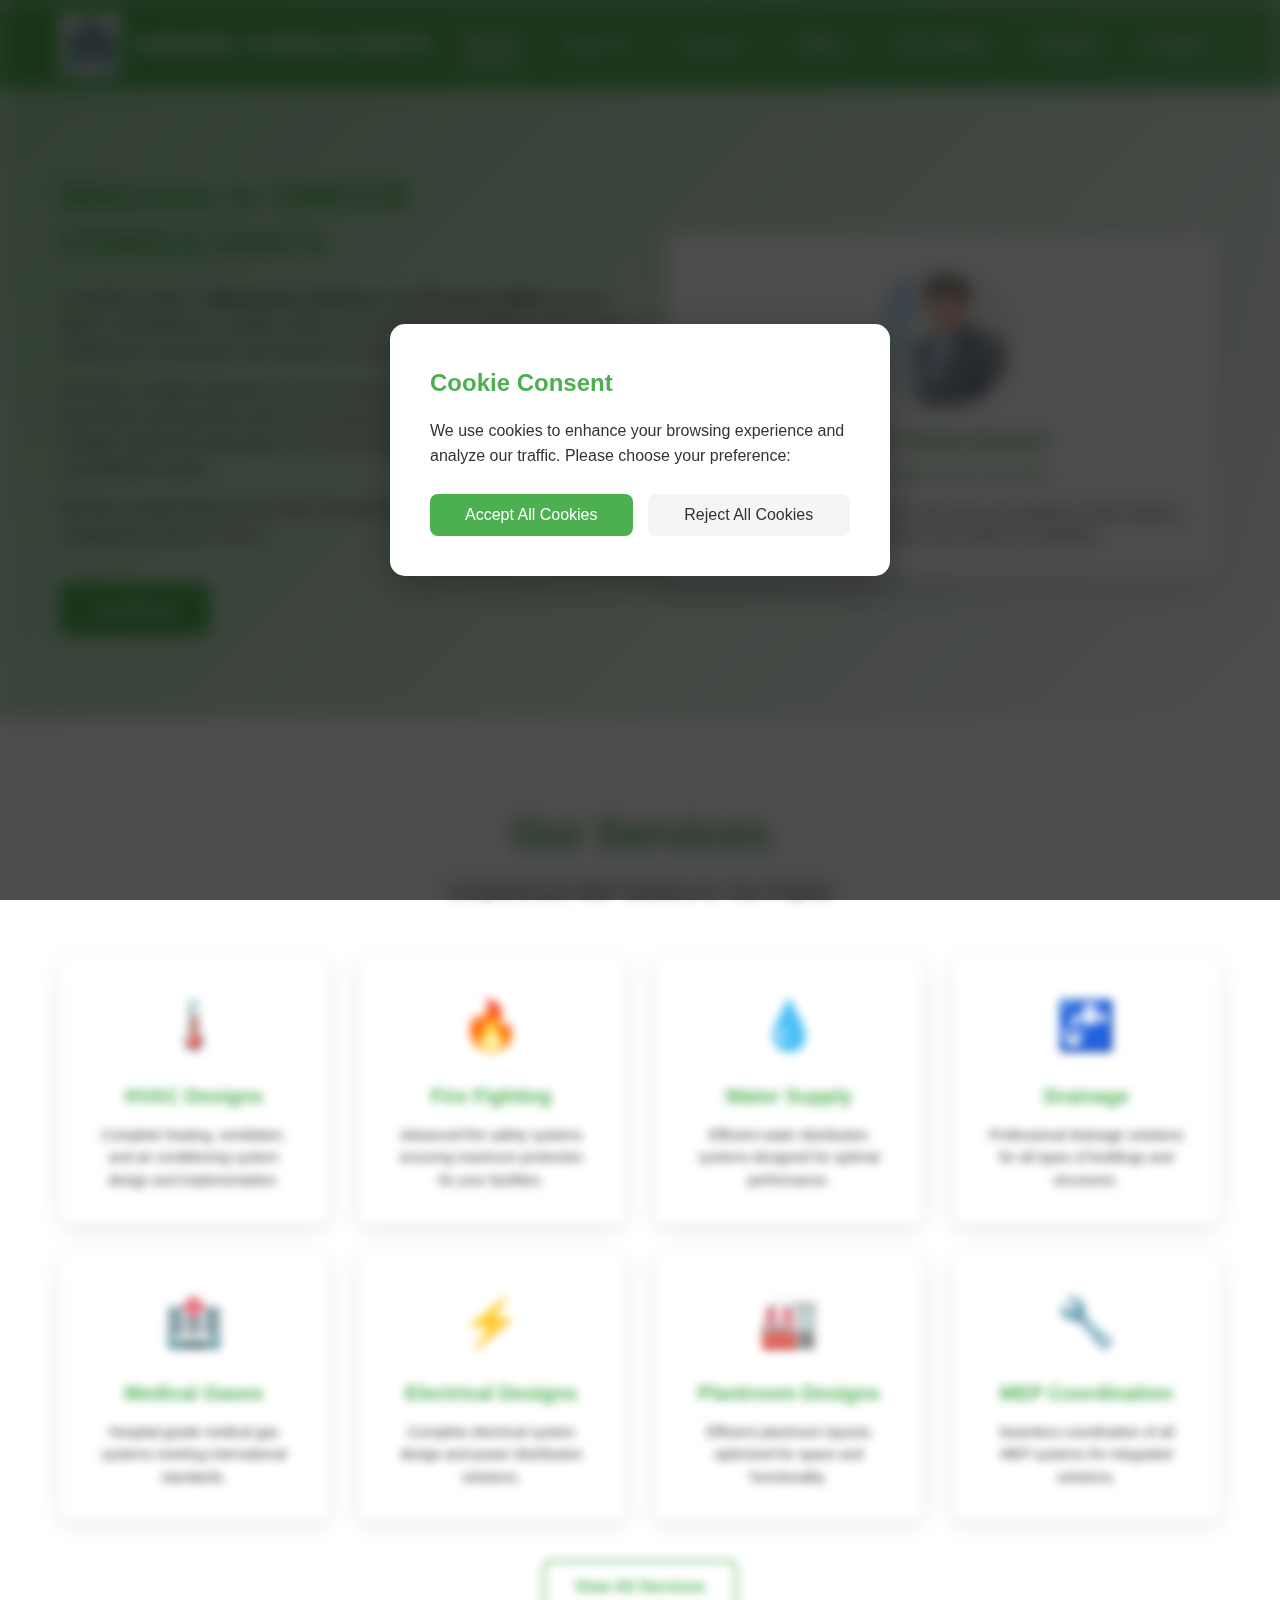
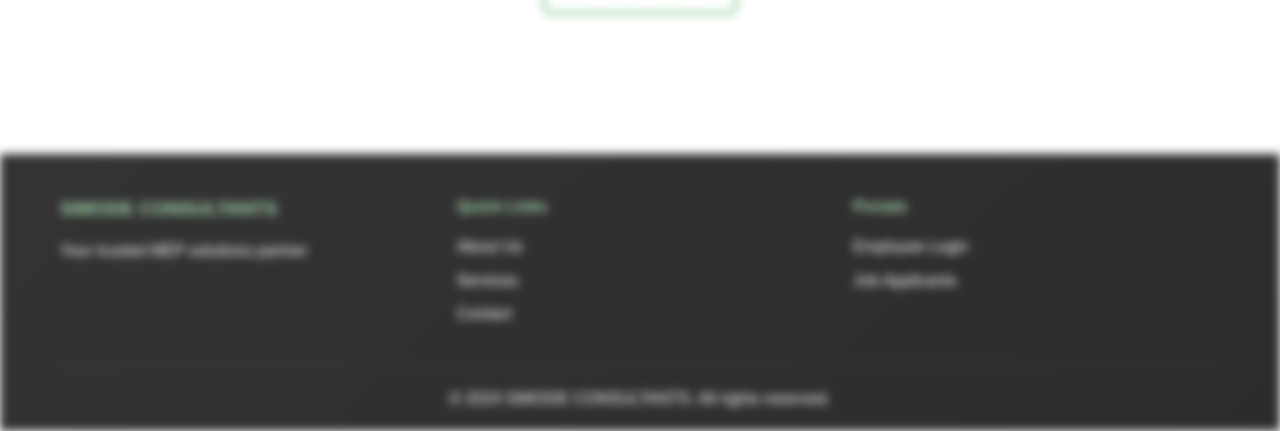
<file: index.html>
<!DOCTYPE html>
<html lang="en">
  <head>
    <meta charset="UTF-8" />
    <meta name="viewport" content="width=device-width, initial-scale=1.0" />
    <title>SIMODE CONSULTANTS - MEP Services</title>
    <link rel="stylesheet" href="css/common.css" />
    <link rel="stylesheet" href="css/home.css" />
  </head>
  <body>
    <div id="cookieConsent" class="cookie-overlay active">
      <div class="cookie-box">
        <h2>Cookie Consent</h2>
        <p>
          We use cookies to enhance your browsing experience and analyze our
          traffic. Please choose your preference:
        </p>
        <div class="cookie-buttons">
          <button onclick="acceptCookies()" class="btn-accept">
            Accept All Cookies
          </button>
          <button onclick="rejectCookies()" class="btn-reject">
            Reject All Cookies
          </button>
        </div>
      </div>
    </div>

    <header class="main-header">
      <div class="container">
        <div class="logo-section">
          <img
            src="About Images/2.jpg"
            alt="SIMODE Logo"
            style="width: 60px; height: 60px; object-fit: contain"
          />

          <h1 class="company-name">SIMODE CONSULTANTS</h1>
        </div>
        <nav class="main-nav">
          <ul>
            <li><a href="index.html" class="active">Home</a></li>
            <li><a href="about.html">About Us</a></li>
            <li><a href="services.html">Services</a></li>
            <li><a href="gallery.html">Gallery</a></li>
            <li><a href="quote.html">Get a Quote</a></li>
            <li><a href="location.html">Location</a></li>
            <li><a href="contact.html">Contact</a></li>
          </ul>
        </nav>
        <div class="mobile-menu-toggle">
          <span></span>
          <span></span>
          <span></span>
        </div>
      </div>
    </header>

    <section class="hero-section">
      <div class="container">
        <div class="hero-content">
          <div class="hero-left">
            <h2 class="fade-in">Welcome to SIMODE CONSULTANTS</h2>
            <p class="fade-in-delay">
              A trusted provider of
              <strong>Mechanical, Electrical, and Plumbing (MEP)</strong>
              services. With a commitment to quality, safety, and innovation, we
              deliver end-to-end solutions for construction and infrastructure
              projects of all sizes.
            </p>
            <p class="fade-in-delay-2">
              Our team of skilled engineers and technicians ensures efficient
              system design from HVAC and electrical works to plumbing, fire
              safety, and ELV systems. We combine advanced technology with
              industry standards to provide reliable and cost-effective results.
            </p>
            <p class="fade-in-delay-3">
              We aim to build lasting partnerships through transparency, timely
              delivery, and exceptional customer service.
            </p>
            <a href="contact.html" class="btn-primary fade-in-delay-4"
              >Get Started</a
            >
          </div>
          <div class="hero-right">
            <div class="ceo-card">
              <img
                src="About Images/11.jpg"
                alt="Malik Tariq Ameen"
                style="
                  width: 150px;
                  height: 150px;
                  border-radius: 50%;
                  object-fit: cover;
                  border: 5px solid white;
                  box-shadow: 0 5px 20x rgba(76, 175, 80, 0.3);
                "
              />
              <h3>Malik Tariq Ameen</h3>
              <p class="ceo-title">Chief Executive Officer</p>
              <p class="ceo-desc">
                Leading SIMODE CONSULTANTS with vision and expertise in MEP
                solutions, ensuring excellence in every project we undertake.
              </p>
            </div>
          </div>
        </div>
      </div>
    </section>

    <section class="services-overview">
      <div class="container">
        <h2 class="section-title">Our Services</h2>
        <p class="section-subtitle">
          Comprehensive MEP Solutions for Your Projects
        </p>
        <div class="services-grid">
          <div class="service-card">
            <div class="service-icon">🌡️</div>
            <h3>HVAC Designs</h3>
            <p>
              Complete heating, ventilation, and air conditioning system design
              and implementation.
            </p>
          </div>
          <div class="service-card">
            <div class="service-icon">🔥</div>
            <h3>Fire Fighting</h3>
            <p>
              Advanced fire safety systems ensuring maximum protection for your
              facilities.
            </p>
          </div>
          <div class="service-card">
            <div class="service-icon">💧</div>
            <h3>Water Supply</h3>
            <p>
              Efficient water distribution systems designed for optimal
              performance.
            </p>
          </div>
          <div class="service-card">
            <div class="service-icon">🚰</div>
            <h3>Drainage</h3>
            <p>
              Professional drainage solutions for all types of buildings and
              structures.
            </p>
          </div>
          <div class="service-card">
            <div class="service-icon">🏥</div>
            <h3>Medical Gases</h3>
            <p>
              Hospital-grade medical gas systems meeting international
              standards.
            </p>
          </div>
          <div class="service-card">
            <div class="service-icon">⚡</div>
            <h3>Electrical Designs</h3>
            <p>
              Complete electrical system design and power distribution
              solutions.
            </p>
          </div>
          <div class="service-card">
            <div class="service-icon">🏭</div>
            <h3>Plantroom Designs</h3>
            <p>
              Efficient plantroom layouts optimized for space and functionality.
            </p>
          </div>
          <div class="service-card">
            <div class="service-icon">🔧</div>
            <h3>MEP Coordination</h3>
            <p>
              Seamless coordination of all MEP systems for integrated solutions.
            </p>
          </div>
        </div>
        <div class="cta-section">
          <a href="services.html" class="btn-secondary">View All Services</a>
        </div>
      </div>
    </section>

    <footer class="main-footer">
      <div class="container">
        <div class="footer-content">
          <div class="footer-section">
            <h3>SIMODE CONSULTANTS</h3>
            <p>Your trusted MEP solutions partner</p>
          </div>
          <div class="footer-section">
            <h4>Quick Links</h4>
            <ul>
              <li><a href="about.html">About Us</a></li>
              <li><a href="services.html">Services</a></li>
              <li><a href="contact.html">Contact</a></li>
            </ul>
          </div>
          <div class="footer-section">
            <h4>Portals</h4>
            <ul>
              <li><a href="employee.html">Employee Login</a></li>
              <li><a href="applicant.html">Job Applicants</a></li>
            </ul>
          </div>
        </div>
        <div class="footer-bottom">
          <p>&copy; 2024 SIMODE CONSULTANTS. All rights reserved.</p>
        </div>
      </div>
    </footer>

    <script src="js/main.js"></script>
  </body>
</html>
</file>
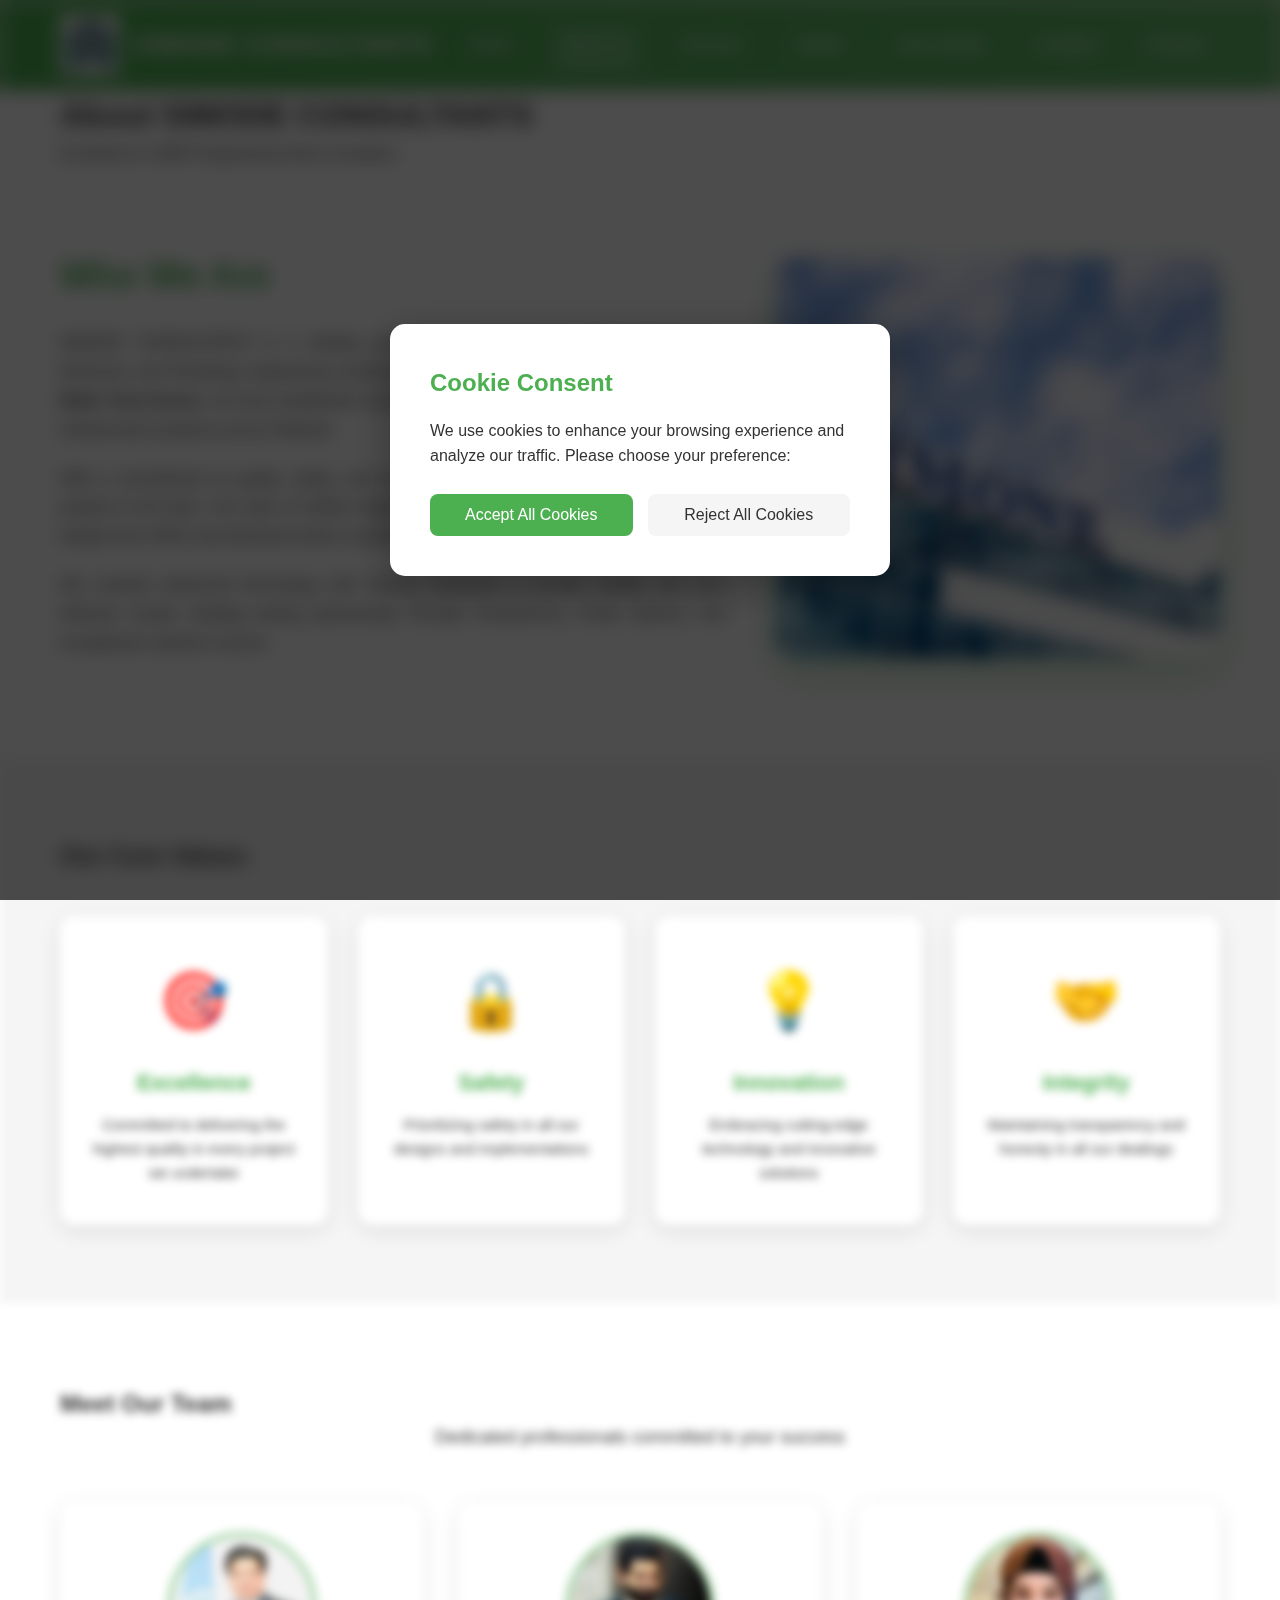
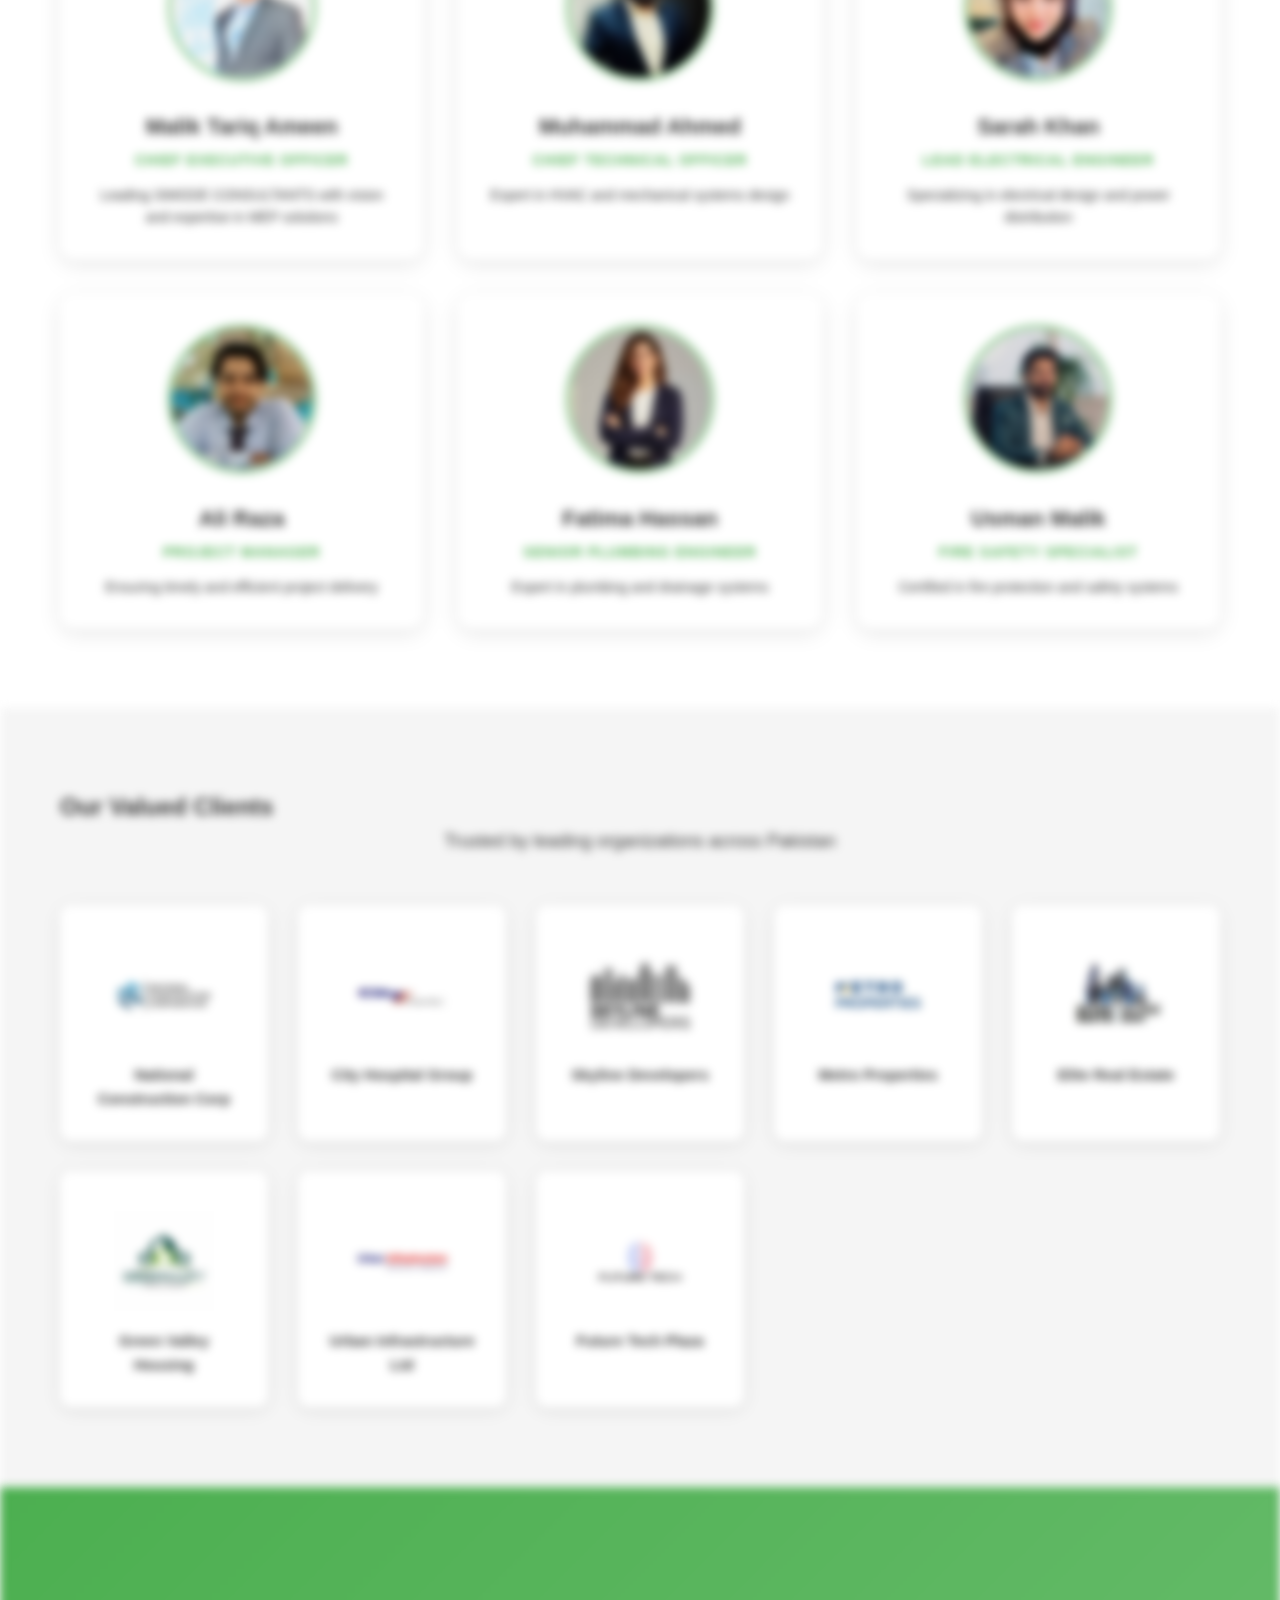
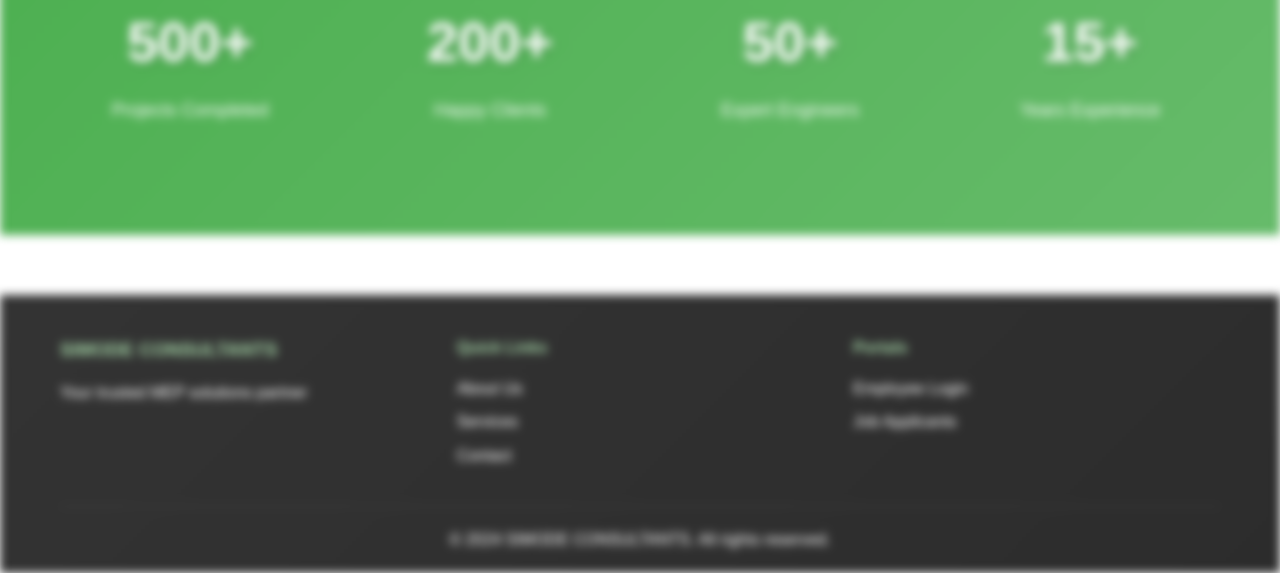
<file: about.html>
<!DOCTYPE html>
<html lang="en">
  <head>
    <meta charset="UTF-8" />
    <meta name="viewport" content="width=device-width, initial-scale=1.0" />
    <title>About Us - SIMODE CONSULTANTS</title>
    <link rel="stylesheet" href="css/common.css" />
    <link rel="stylesheet" href="css/about.css" />
  </head>
  <body>
    <div id="cookieConsent" class="cookie-overlay">
      <div class="cookie-box">
        <h2>Cookie Consent</h2>
        <p>
          We use cookies to enhance your browsing experience and analyze our
          traffic. Please choose your preference:
        </p>
        <div class="cookie-buttons">
          <button onclick="acceptCookies()" class="btn-accept">
            Accept All Cookies
          </button>
          <button onclick="rejectCookies()" class="btn-reject">
            Reject All Cookies
          </button>
        </div>
      </div>
    </div>
    <header class="main-header">
      <div class="container">
        <div class="logo-section">
          <img
            src="About Images/2.jpg"
            alt="SIMODE Logo"
            style="width: 60px; height: 60px; object-fit: contain"
          />

          <h1 class="company-name">SIMODE CONSULTANTS</h1>
        </div>
        <nav class="main-nav">
          <ul>
            <li><a href="index.html">Home</a></li>
            <li><a href="about.html" class="active">About Us</a></li>
            <li><a href="services.html">Services</a></li>
            <li><a href="gallery.html">Gallery</a></li>
            <li><a href="quote.html">Get a Quote</a></li>
            <li><a href="location.html">Location</a></li>
            <li><a href="contact.html">Contact</a></li>
          </ul>
        </nav>
        <div class="mobile-menu-toggle">
          <span></span>
          <span></span>
          <span></span>
        </div>
      </div>
    </header>
    <section class="page-header">
      <div class="container">
        <h1>About SIMODE CONSULTANTS</h1>
        <p>Excellence in MEP Engineering Since Inception</p>
      </div>
    </section>
    <section class="overview-section">
      <div class="container">
        <div class="overview-content">
          <div class="overview-text">
            <h2>Who We Are</h2>
            <p>
              SIMODE CONSULTANTS is a leading provider of comprehensive MEP
              (Mechanical, Electrical, and Plumbing) engineering solutions.
              Under the visionary leadership of our CEO,
              <strong>Malik Tariq Ameen</strong>, we have established ourselves
              as a trusted partner for construction and infrastructure projects
              across Pakistan.
            </p>
            <p>
              With a commitment to quality, safety, and innovation, we deliver
              end-to-end solutions for projects of all sizes. Our team of
              skilled engineers and technicians ensures efficient system design
              from HVAC and electrical works to plumbing, fire safety, and ELV
              systems.
            </p>
            <p>
              We combine advanced technology with industry standards to provide
              reliable and cost-effective results, building lasting partnerships
              through transparency, timely delivery, and exceptional customer
              service.
            </p>
          </div>
          <div class="overview-image">
            <img
              src="About Images/1.jpg"
              alt="SIMODE Office"
              style="
                width: 100%;
                height: 400px;
                border-radius: 20px;
                object-fit: cover;
                box-shadow: 0 15px 40px rgba(76, 175, 80, 0.3);
              "
            />
          </div>
        </div>
      </div>
    </section>
    <section class="values-section">
      <div class="container">
        <h2 class="section-title">Our Core Values</h2>
        <div class="values-grid">
          <div class="value-card">
            <div class="value-icon">🎯</div>
            <h3>Excellence</h3>
            <p>
              Committed to delivering the highest quality in every project we
              undertake
            </p>
          </div>
          <div class="value-card">
            <div class="value-icon">🔒</div>
            <h3>Safety</h3>
            <p>Prioritizing safety in all our designs and implementations</p>
          </div>
          <div class="value-card">
            <div class="value-icon">💡</div>
            <h3>Innovation</h3>
            <p>Embracing cutting-edge technology and innovative solutions</p>
          </div>
          <div class="value-card">
            <div class="value-icon">🤝</div>
            <h3>Integrity</h3>
            <p>Maintaining transparency and honesty in all our dealings</p>
          </div>
        </div>
      </div>
    </section>
    <section class="team-section">
      <div class="container">
        <h2 class="section-title">Meet Our Team</h2>
        <p class="section-subtitle">
          Dedicated professionals committed to your success
        </p>
        <div class="team-grid">
          <div class="team-card">
            <div class="team-image">
              <img
                src="About Images/11.jpg"
                alt="Malik Tariq Ameen"
                style="
                  width: 150px;
                  height: 150px;
                  border-radius: 50%;
                  object-fit: cover;
                  border: 5px solid #a5d6a7;
                "
              />
            </div>
            <h3>Malik Tariq Ameen</h3>
            <p class="team-role">Chief Executive Officer</p>
            <p class="team-bio">
              Leading SIMODE CONSULTANTS with vision and expertise in MEP
              solutions
            </p>
          </div>
          <div class="team-card">
            <div class="team-image">
              <img
                src="About Images/12.jpg"
                alt="Muhammad Ahmed"
                style="
                  width: 150px;
                  height: 150px;
                  border-radius: 50%;
                  object-fit: cover;
                  border: 5px solid #a5d6a7;
                "
              />
            </div>
            <h3>Muhammad Ahmed</h3>
            <p class="team-role">Chief Technical Officer</p>
            <p class="team-bio">Expert in HVAC and mechanical systems design</p>
          </div>
          <div class="team-card">
            <div class="team-image">
              <img
                src="About Images/13.jpg"
                alt="Sarah Khan"
                style="
                  width: 150px;
                  height: 150px;
                  border-radius: 50%;
                  object-fit: cover;
                  border: 5px solid #a5d6a7;
                "
              />
            </div>
            <h3>Sarah Khan</h3>
            <p class="team-role">Lead Electrical Engineer</p>
            <p class="team-bio">
              Specializing in electrical design and power distribution
            </p>
          </div>
          <div class="team-card">
            <div class="team-image">
              <img
                src="About Images/14.jpg"
                alt="Ali Raza"
                style="
                  width: 150px;
                  height: 150px;
                  border-radius: 50%;
                  object-fit: cover;
                  border: 5px solid #a5d6a7;
                "
              />
            </div>
            <h3>Ali Raza</h3>
            <p class="team-role">Project Manager</p>
            <p class="team-bio">
              Ensuring timely and efficient project delivery
            </p>
          </div>
          <div class="team-card">
            <div class="team-image">
              <img
                src="About Images/15.jpg"
                alt="Fatima Hassan"
                style="
                  width: 150px;
                  height: 150px;
                  border-radius: 50%;
                  object-fit: cover;
                  border: 5px solid #a5d6a7;
                "
              />
            </div>
            <h3>Fatima Hassan</h3>
            <p class="team-role">Senior Plumbing Engineer</p>
            <p class="team-bio">Expert in plumbing and drainage systems</p>
          </div>
          <div class="team-card">
            <div class="team-image">
              <img
                src="About Images/16.jpg"
                alt="Usman Malik"
                style="
                  width: 150px;
                  height: 150px;
                  border-radius: 50%;
                  object-fit: cover;
                  border: 5px solid #a5d6a7;
                "
              />
            </div>
            <h3>Usman Malik</h3>
            <p class="team-role">Fire Safety Specialist</p>
            <p class="team-bio">
              Certified in fire protection and safety systems
            </p>
          </div>
        </div>
      </div>
    </section>
    <section class="clients-section">
      <div class="container">
        <h2 class="section-title">Our Valued Clients</h2>
        <p class="section-subtitle">
          Trusted by leading organizations across Pakistan
        </p>
        <div class="clients-grid">
          <div class="client-card">
            <img
              src="About Images/3.jpg"
              alt="Client 1"
              style="
                width: 120px;
                height: 120px;
                object-fit: contain;
                padding: 10px;
              "
            />

            <p>National Construction Corp</p>
          </div>
          <div class="client-card">
            <img
              src="About Images/4.jpg"
              alt="Client 2"
              style="
                width: 120px;
                height: 120px;
                object-fit: contain;
                padding: 10px;
              "
            />

            <p>City Hospital Group</p>
          </div>
          <div class="client-card">
            <img
              src="About Images/5.jpg"
              alt="Client 3"
              style="
                width: 120px;
                height: 120px;
                object-fit: contain;
                padding: 10px;
              "
            />

            <p>Skyline Developers</p>
          </div>
          <div class="client-card">
            <img
              src="About Images/6.jpg"
              alt="Client 4"
              style="
                width: 120px;
                height: 120px;
                object-fit: contain;
                padding: 10px;
              "
            />

            <p>Metro Properties</p>
          </div>
          <div class="client-card">
            <img
              src="About Images/7.jpg"
              alt="Client 5"
              style="
                width: 120px;
                height: 120px;
                object-fit: contain;
                padding: 10px;
              "
            />

            <p>Elite Real Estate</p>
          </div>
          <div class="client-card">
            <img
              src="About Images/8.jpg"
              alt="Client 6"
              style="
                width: 120px;
                height: 120px;
                object-fit: contain;
                padding: 10px;
              "
            />

            <p>Green Valley Housing</p>
          </div>
          <div class="client-card">
            <img
              src="About Images/9.jpg"
              alt="Client 7"
              style="
                width: 120px;
                height: 120px;
                object-fit: contain;
                padding: 10px;
              "
            />

            <p>Urban Infrastructure Ltd</p>
          </div>
          <div class="client-card">
            <img
              src="About Images/10.png"
              alt="Client 8"
              style="
                width: 120px;
                height: 120px;
                object-fit: contain;
                padding: 10px;
              "
            />

            <p>Future Tech Plaza</p>
          </div>
        </div>
      </div>
    </section>
    <section class="stats-section">
      <div class="container">
        <div class="stats-grid">
          <div class="stat-card">
            <div class="stat-number">500+</div>
            <div class="stat-label">Projects Completed</div>
          </div>
          <div class="stat-card">
            <div class="stat-number">200+</div>
            <div class="stat-label">Happy Clients</div>
          </div>
          <div class="stat-card">
            <div class="stat-number">50+</div>
            <div class="stat-label">Expert Engineers</div>
          </div>
          <div class="stat-card">
            <div class="stat-number">15+</div>
            <div class="stat-label">Years Experience</div>
          </div>
        </div>
      </div>
    </section>
    <footer class="main-footer">
      <div class="container">
        <div class="footer-content">
          <div class="footer-section">
            <h3>SIMODE CONSULTANTS</h3>
            <p>Your trusted MEP solutions partner</p>
          </div>
          <div class="footer-section">
            <h4>Quick Links</h4>
            <ul>
              <li><a href="about.html">About Us</a></li>
              <li><a href="services.html">Services</a></li>
              <li><a href="contact.html">Contact</a></li>
            </ul>
          </div>
          <div class="footer-section">
            <h4>Portals</h4>
            <ul>
              <li><a href="employee.html">Employee Login</a></li>
              <li><a href="applicant.html">Job Applicants</a></li>
            </ul>
          </div>
        </div>
        <div class="footer-bottom">
          <p>&copy; 2024 SIMODE CONSULTANTS. All rights reserved.</p>
        </div>
      </div>
    </footer>

    <script src="js/main.js"></script>
  </body>
</html>
</file>
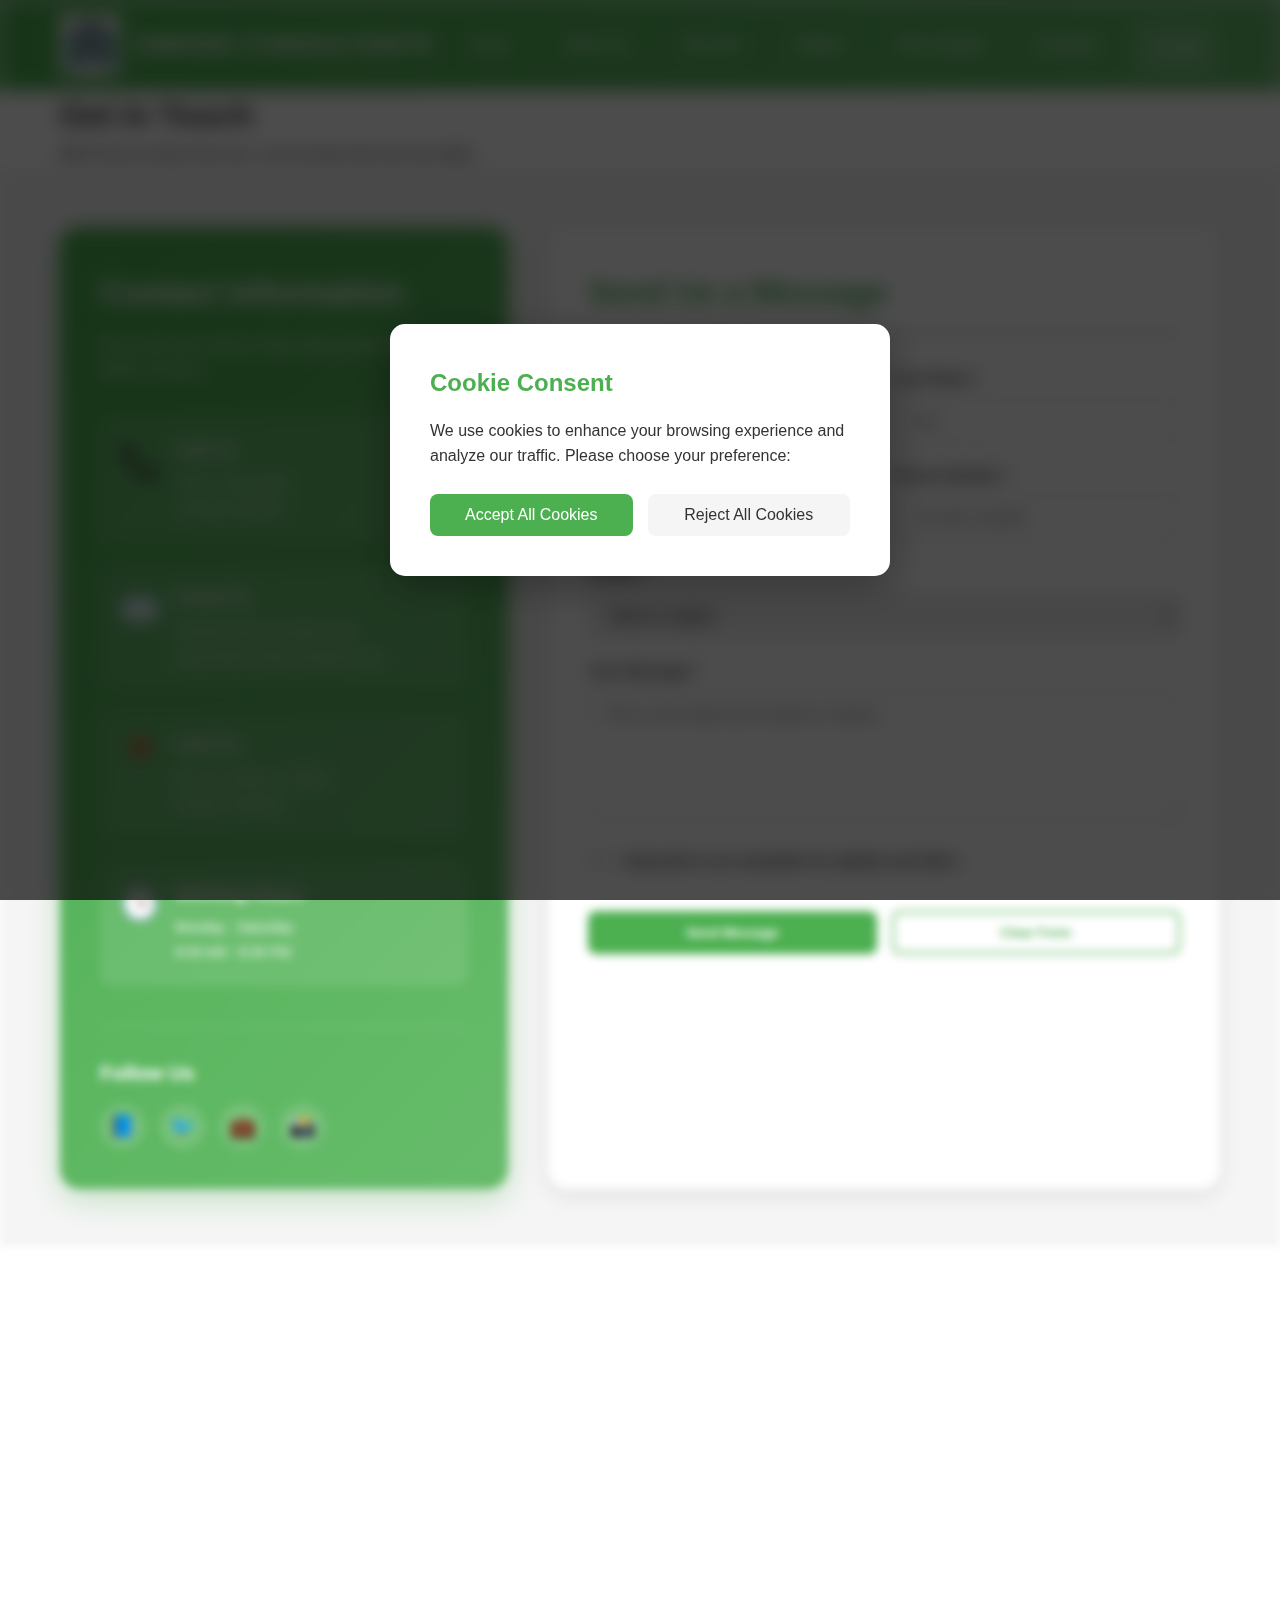
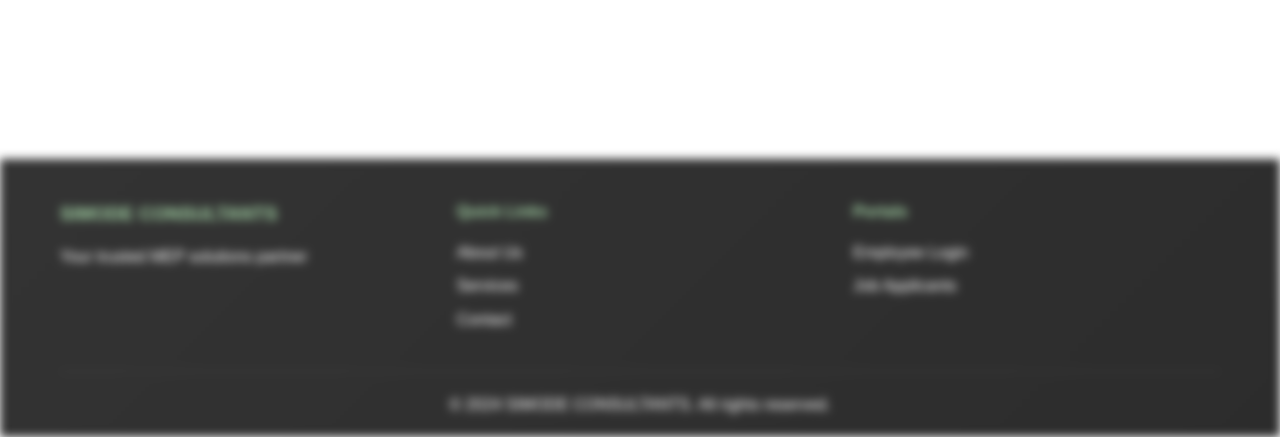
<file: contact.html>
<!DOCTYPE html>
<html lang="en">
  <head>
    <meta charset="UTF-8" />
    <meta name="viewport" content="width=device-width, initial-scale=1.0" />
    <title>Contact Us - SIMODE CONSULTANTS</title>
    <link rel="stylesheet" href="css/common.css" />
    <link rel="stylesheet" href="css/contact.css" />
  </head>
  <body>
    <div id="cookieConsent" class="cookie-overlay">
      <div class="cookie-box">
        <h2>Cookie Consent</h2>
        <p>
          We use cookies to enhance your browsing experience and analyze our
          traffic. Please choose your preference:
        </p>
        <div class="cookie-buttons">
          <button onclick="acceptCookies()" class="btn-accept">
            Accept All Cookies
          </button>
          <button onclick="rejectCookies()" class="btn-reject">
            Reject All Cookies
          </button>
        </div>
      </div>
    </div>
    <header class="main-header">
      <div class="container">
        <div class="logo-section">
          <img
            src="About Images/2.jpg"
            alt="SIMODE Logo"
            style="width: 60px; height: 60px; object-fit: contain"
          />

          <h1 class="company-name">SIMODE CONSULTANTS</h1>
        </div>
        <nav class="main-nav">
          <ul>
            <li><a href="index.html">Home</a></li>
            <li><a href="about.html">About Us</a></li>
            <li><a href="services.html">Services</a></li>
            <li><a href="gallery.html">Gallery</a></li>
            <li><a href="quote.html">Get a Quote</a></li>
            <li><a href="location.html">Location</a></li>
            <li><a href="contact.html" class="active">Contact</a></li>
          </ul>
        </nav>
        <div class="mobile-menu-toggle">
          <span></span>
          <span></span>
          <span></span>
        </div>
      </div>
    </header>
    <section class="page-header">
      <div class="container">
        <h1>Get In Touch</h1>
        <p>We'd love to hear from you. Let us know how we can help!</p>
      </div>
    </section>
    <section class="contact-section">
      <div class="container">
        <div class="contact-wrapper">
          <div class="contact-info">
            <h2>Contact Information</h2>
            <p class="info-subtitle">
              Fill out the form and our team will get back to you within 24
              hours.
            </p>
            <div class="info-items">
              <div class="info-card">
                <div class="info-icon">📞</div>
                <div class="info-content">
                  <h3>Call Us</h3>
                  <p>+92 21 1234 5678</p>
                  <p>+92 300 1234567</p>
                </div>
              </div>
              <div class="info-card">
                <div class="info-icon">✉️</div>
                <div class="info-content">
                  <h3>Email Us</h3>
                  <p>info@simodeconsultants.com</p>
                  <p>support@simodeconsultants.com</p>
                </div>
              </div>
              <div class="info-card">
                <div class="info-icon">📍</div>
                <div class="info-content">
                  <h3>Visit Us</h3>
                  <p>Plot 123, Block A, Clifton</p>
                  <p>Karachi, Pakistan</p>
                </div>
              </div>
              <div class="info-card">
                <div class="info-icon">🕒</div>
                <div class="info-content">
                  <h3>Working Hours</h3>
                  <p>Monday - Saturday</p>
                  <p>9:00 AM - 6:00 PM</p>
                </div>
              </div>
            </div>
            <div class="social-links">
              <h3>Follow Us</h3>
              <div class="social-icons">
                <a href="#" class="social-icon">📘</a>
                <a href="#" class="social-icon">🐦</a>
                <a href="#" class="social-icon">💼</a>
                <a href="#" class="social-icon">📸</a>
              </div>
            </div>
          </div>
          <div class="contact-form-wrapper">
            <h2>Send Us a Message</h2>
            <form id="contactForm" class="contact-form">
              <div class="form-row">
                <div class="form-group">
                  <label for="firstName">First Name *</label>
                  <input
                    type="text"
                    id="firstName"
                    name="firstName"
                    required
                    placeholder="John"
                  />
                </div>
                <div class="form-group">
                  <label for="lastName">Last Name *</label>
                  <input
                    type="text"
                    id="lastName"
                    name="lastName"
                    required
                    placeholder="Doe"
                  />
                </div>
              </div>
              <div class="form-row">
                <div class="form-group">
                  <label for="email">Email Address *</label>
                  <input
                    type="email"
                    id="email"
                    name="email"
                    required
                    placeholder="john.doe@example.com"
                  />
                </div>
                <div class="form-group">
                  <label for="phone">Phone Number *</label>
                  <input
                    type="tel"
                    id="phone"
                    name="phone"
                    required
                    placeholder="+92 300 1234567"
                  />
                </div>
              </div>
              <div class="form-group">
                <label for="subject">Subject *</label>
                <select id="subject" name="subject" required>
                  <option value="">Select a subject</option>
                  <option value="general">General Inquiry</option>
                  <option value="quote">Request a Quote</option>
                  <option value="meeting">Schedule a Meeting</option>
                  <option value="support">Technical Support</option>
                  <option value="partnership">Partnership Opportunity</option>
                  <option value="other">Other</option>
                </select>
              </div>
              <div class="form-group">
                <label for="message">Your Message *</label>
                <textarea
                  id="message"
                  name="message"
                  rows="6"
                  required
                  placeholder="Tell us more about your project or inquiry..."
                ></textarea>
              </div>
              <div class="form-group checkbox-group">
                <label class="checkbox-container">
                  <input type="checkbox" id="newsletter" name="newsletter" />
                  <span class="checkmark"></span>
                  <span class="checkbox-label"
                    >Subscribe to our newsletter for updates and offers</span
                  >
                </label>
              </div>
              <div class="form-actions">
                <button type="submit" class="btn-primary">Send Message</button>
                <button type="reset" class="btn-secondary">Clear Form</button>
              </div>
            </form>
            <div id="formMessage" class="form-message"></div>
          </div>
        </div>
      </div>
    </section>
    <section class="map-section">
      <div class="map-container">
        <div>
          <iframe
            src="https://www.google.com/maps/embed?pb=!1m18!1m12!1m3!1d3620.1!2d67.01!3d24.81!2m3!1f0!2f0!3f0!3m2!1i1024!2i768!4f13.1!3m3!1m2!1s0x0%3A0x0!2zMjTCsDQ4JzQ0LjQiTiA2N8KwMDAnNDQuNCJF!5e0!3m2!1sen!2s!4v1234567890!5m2!1sen!2s"
            width="100%"
            height="350"
            style="border: 0; border-radius: 15px"
            allowfullscreen=""
            loading="lazy"
          >
          </iframe>
        </div>
      </div>
    </section>
    <footer class="main-footer">
      <div class="container">
        <div class="footer-content">
          <div class="footer-section">
            <h3>SIMODE CONSULTANTS</h3>
            <p>Your trusted MEP solutions partner</p>
          </div>
          <div class="footer-section">
            <h4>Quick Links</h4>
            <ul>
              <li><a href="about.html">About Us</a></li>
              <li><a href="services.html">Services</a></li>
              <li><a href="contact.html">Contact</a></li>
            </ul>
          </div>
          <div class="footer-section">
            <h4>Portals</h4>
            <ul>
              <li><a href="employee.html">Employee Login</a></li>
              <li><a href="applicant.html">Job Applicants</a></li>
            </ul>
          </div>
        </div>
        <div class="footer-bottom">
          <p>&copy; 2024 SIMODE CONSULTANTS. All rights reserved.</p>
        </div>
      </div>
    </footer>

    <script src="js/main.js"></script>
    <script>
      document
        .getElementById("contactForm")
        .addEventListener("submit", function (e) {
          e.preventDefault();

          const formMessage = document.getElementById("formMessage");
          const formData = new FormData(this);

          formMessage.className = "form-message loading";
          formMessage.innerHTML =
            '<span class="spinner">⏳</span> Sending your message...';

          setTimeout(() => {
            formMessage.className = "form-message success";
            formMessage.innerHTML =
              "✅ Thank you! Your message has been sent successfully. We will contact you soon.";
            this.reset();

            setTimeout(() => {
              formMessage.className = "form-message";
              formMessage.innerHTML = "";
            }, 5000);
          }, 1500);
        });
    </script>
  </body>
</html>
</file>
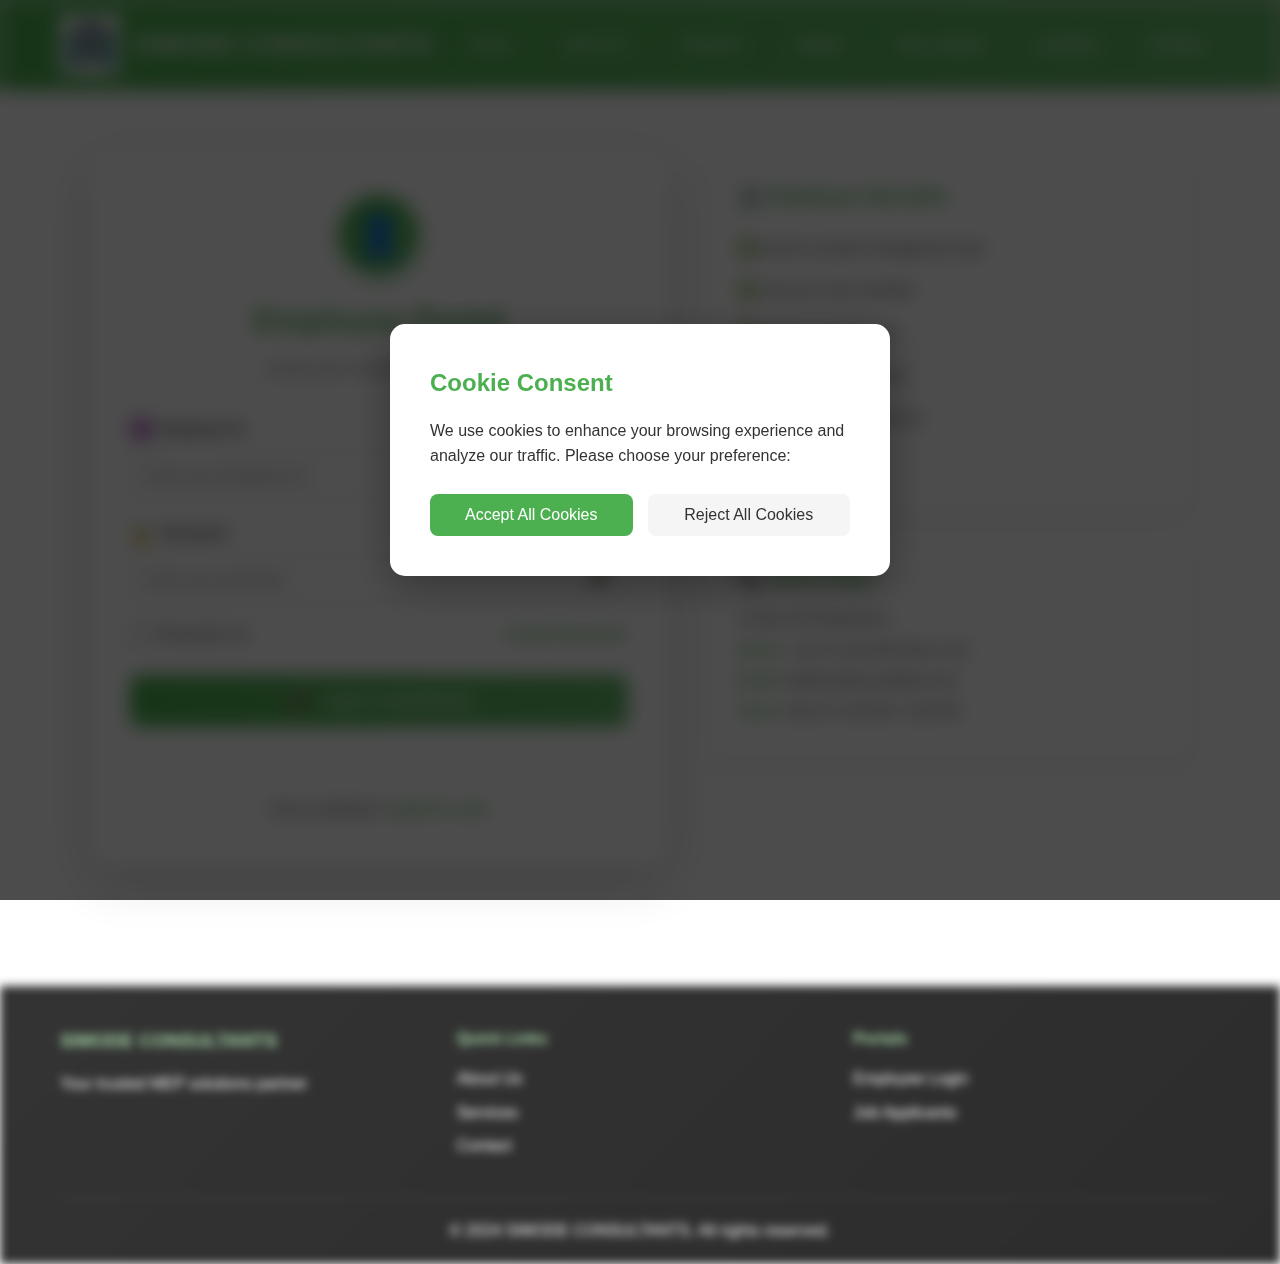
<file: employee.html>
<!DOCTYPE html>
<html lang="en">
  <head>
    <meta charset="UTF-8" />
    <meta name="viewport" content="width=device-width, initial-scale=1.0" />
    <title>Employee Portal - SIMODE CONSULTANTS</title>
    <link rel="stylesheet" href="css/common.css" />
    <link rel="stylesheet" href="css/login.css" />
  </head>
  <body>
    <div id="cookieConsent" class="cookie-overlay">
      <div class="cookie-box">
        <h2>Cookie Consent</h2>
        <p>
          We use cookies to enhance your browsing experience and analyze our
          traffic. Please choose your preference:
        </p>
        <div class="cookie-buttons">
          <button onclick="acceptCookies()" class="btn-accept">
            Accept All Cookies
          </button>
          <button onclick="rejectCookies()" class="btn-reject">
            Reject All Cookies
          </button>
        </div>
      </div>
    </div>

    <header class="main-header">
      <div class="container">
        <div class="logo-section">
          <img
            src="About Images/2.jpg"
            alt="SIMODE Logo"
            style="width: 60px; height: 60px; object-fit: contain"
          />
          <h1 class="company-name">SIMODE CONSULTANTS</h1>
        </div>
        <nav class="main-nav">
          <ul>
            <li><a href="index.html">Home</a></li>
            <li><a href="about.html">About Us</a></li>
            <li><a href="services.html">Services</a></li>
            <li><a href="gallery.html">Gallery</a></li>
            <li><a href="quote.html">Get a Quote</a></li>
            <li><a href="location.html">Location</a></li>
            <li><a href="contact.html">Contact</a></li>
          </ul>
        </nav>
        <div class="mobile-menu-toggle">
          <span></span>
          <span></span>
          <span></span>
        </div>
      </div>
    </header>

    <section class="login-section">
      <div class="login-container">
        <div class="login-card">
          <div class="login-header">
            <div class="login-icon">👤</div>
            <h2>Employee Portal</h2>
            <p>Access your employee dashboard</p>
          </div>

          <form id="employeeLoginForm" class="login-form">
            <div class="form-group">
              <label for="empId">
                <span class="icon">🆔</span>
                Employee ID
              </label>
              <input
                type="text"
                id="empId"
                name="empId"
                required
                placeholder="Enter your Employee ID"
              />
            </div>

            <div class="form-group">
              <label for="password">
                <span class="icon">🔒</span>
                Password
              </label>
              <div class="password-wrapper">
                <input
                  type="password"
                  id="password"
                  name="password"
                  required
                  placeholder="Enter your password"
                />
                <button
                  type="button"
                  class="toggle-password"
                  onclick="togglePassword('password')"
                >
                  👁️
                </button>
              </div>
            </div>

            <div class="form-options">
              <label class="remember-me">
                <input type="checkbox" name="remember" />
                <span>Remember me</span>
              </label>
              <a href="#" class="forgot-link">Forgot Password?</a>
            </div>

            <button type="submit" class="btn-login">
              <span class="icon">🚀</span>
              Login to Dashboard
            </button>

            <div class="login-footer">
              <p>
                Not an employee? <a href="applicant.html">Apply for a job</a>
              </p>
            </div>
          </form>

          <div id="loginMessage" class="login-message"></div>
        </div>

        <div class="login-info">
          <div class="info-box">
            <h3>🏢 Employee Benefits</h3>
            <ul>
              <li>✅ Access to project management tools</li>
              <li>✅ View your work schedule</li>
              <li>✅ Submit leave requests</li>
              <li>✅ Track your performance</li>
              <li>✅ Company announcements</li>
              <li>✅ Payroll information</li>
            </ul>
          </div>

          <div class="info-box">
            <h3>📞 Need Help?</h3>
            <p>Contact HR Department:</p>
            <p><strong>Phone:</strong> +92 21 1234 5678 (Ext: 101)</p>
            <p><strong>Email:</strong> hr@simodeconsultants.com</p>
            <p><strong>Hours:</strong> Mon-Fri, 9:00 AM - 5:00 PM</p>
          </div>
        </div>
      </div>
    </section>
    <footer class="main-footer">
      <div class="container">
        <div class="footer-content">
          <div class="footer-section">
            <h3>SIMODE CONSULTANTS</h3>
            <p>Your trusted MEP solutions partner</p>
          </div>
          <div class="footer-section">
            <h4>Quick Links</h4>
            <ul>
              <li><a href="about.html">About Us</a></li>
              <li><a href="services.html">Services</a></li>
              <li><a href="contact.html">Contact</a></li>
            </ul>
          </div>
          <div class="footer-section">
            <h4>Portals</h4>
            <ul>
              <li><a href="employee.html">Employee Login</a></li>
              <li><a href="applicant.html">Job Applicants</a></li>
            </ul>
          </div>
        </div>
        <div class="footer-bottom">
          <p>&copy; 2024 SIMODE CONSULTANTS. All rights reserved.</p>
        </div>
      </div>
    </footer>

    <script src="js/main.js"></script>
    <script src="js/login.js"></script>
  </body>
</html>
</file>
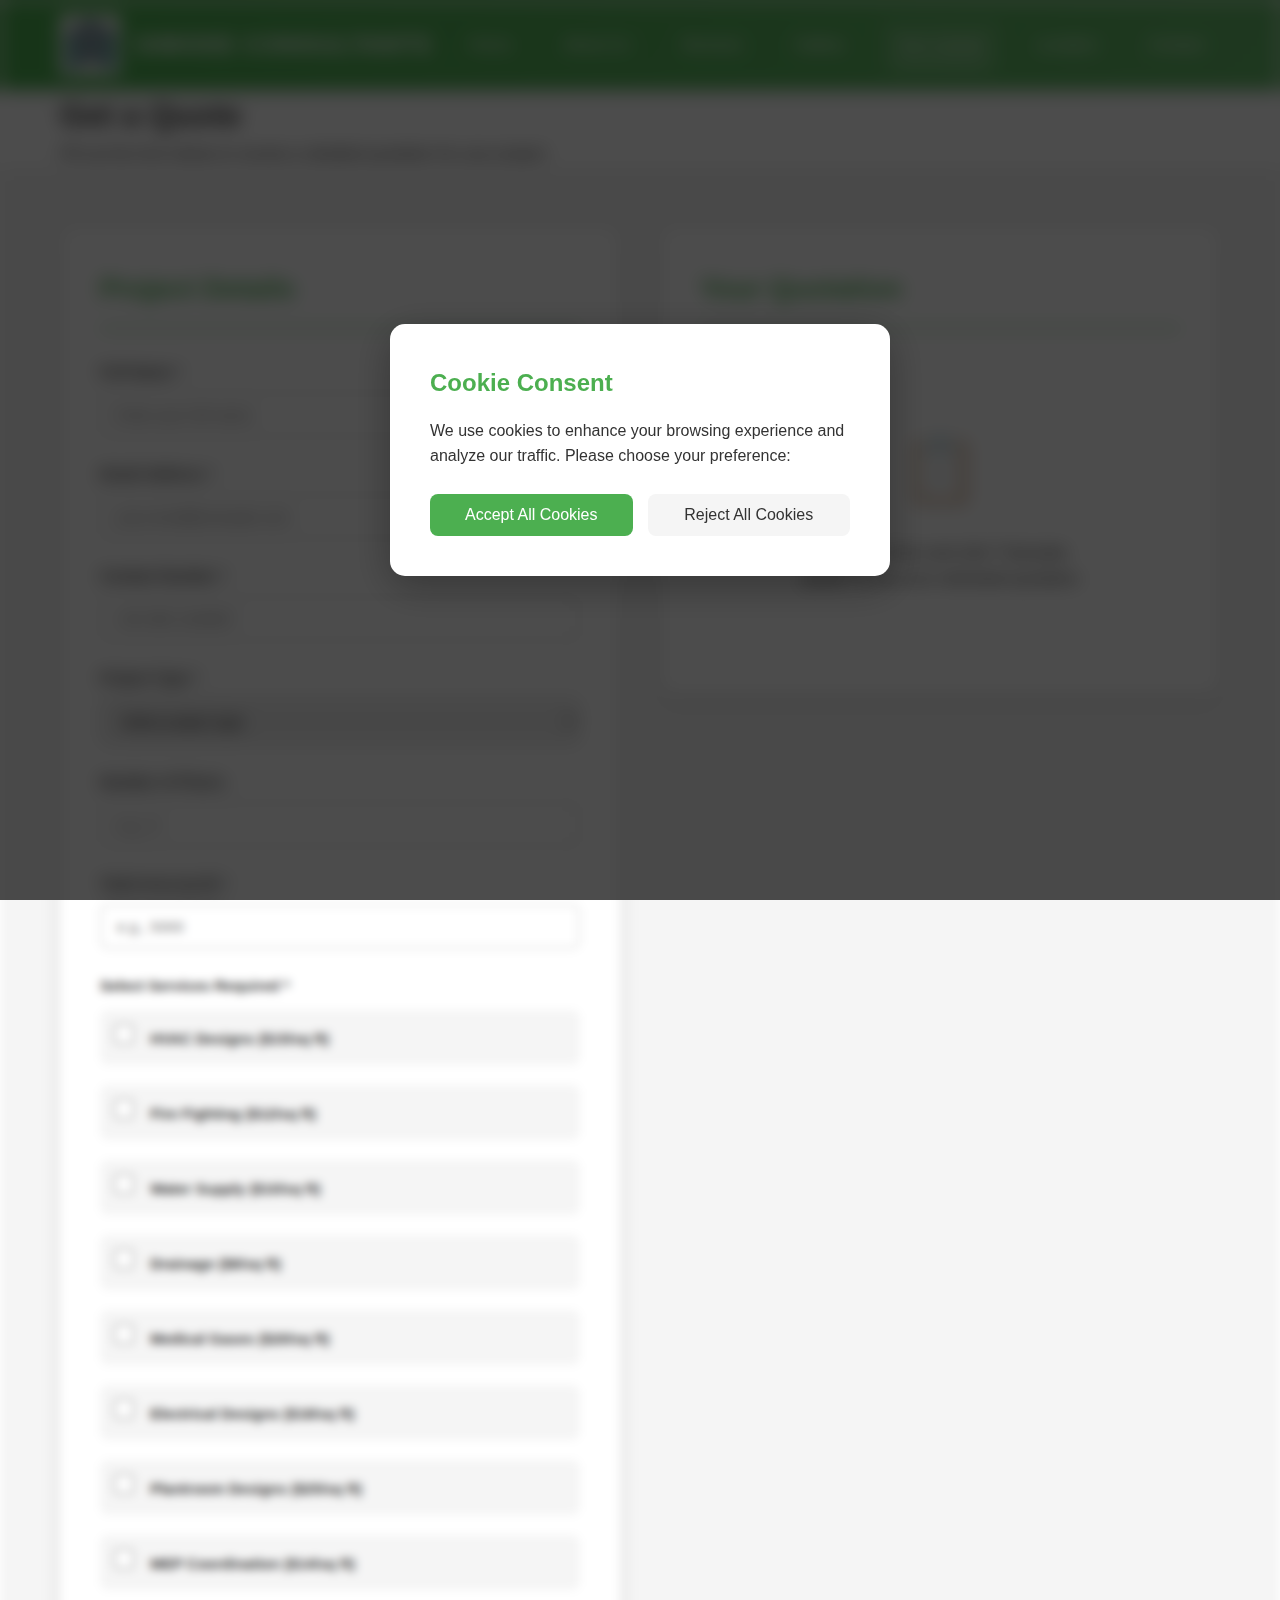
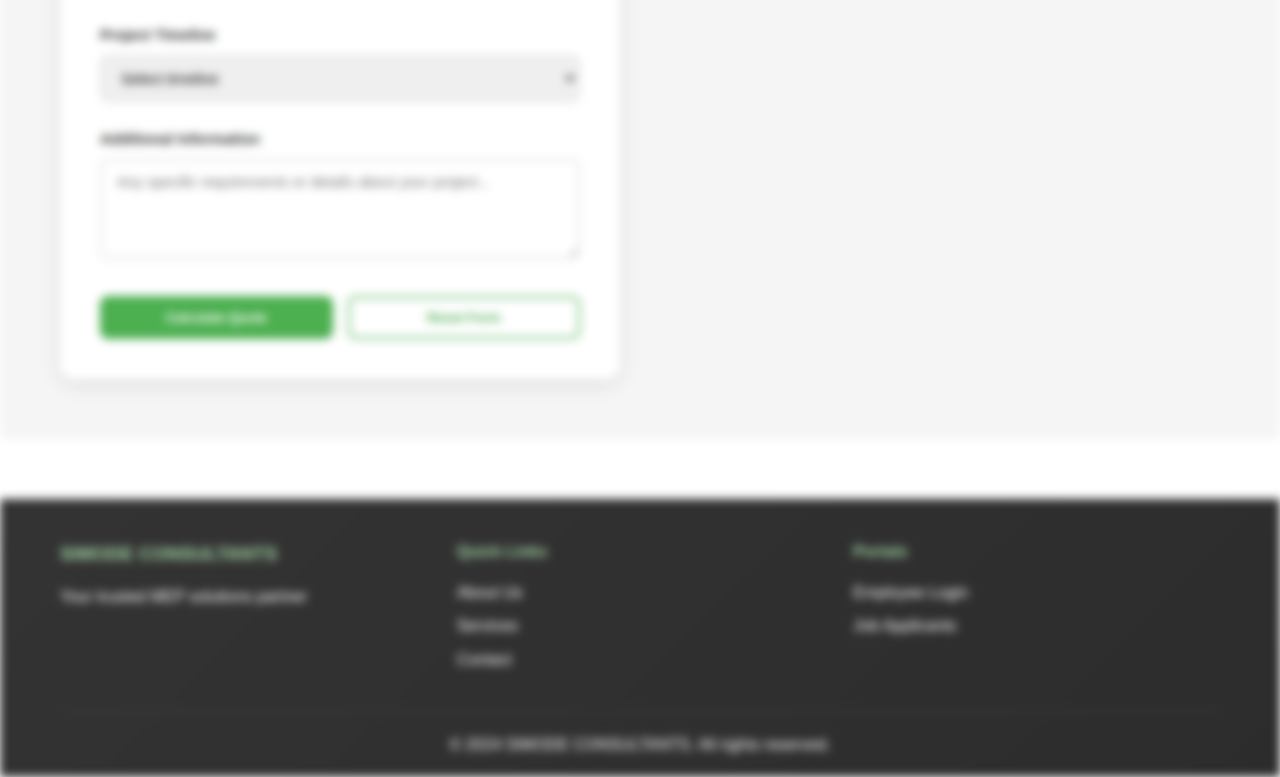
<file: quote.html>
<!DOCTYPE html>
<html lang="en">
  <head>
    <meta charset="UTF-8" />
    <meta name="viewport" content="width=device-width, initial-scale=1.0" />
    <title>Get a Quote - SIMODE CONSULTANTS</title>
    <link rel="stylesheet" href="css/common.css" />
    <link rel="stylesheet" href="css/quote.css" />
  </head>
  <body>
    <div id="cookieConsent" class="cookie-overlay">
      <div class="cookie-box">
        <h2>Cookie Consent</h2>
        <p>
          We use cookies to enhance your browsing experience and analyze our
          traffic. Please choose your preference:
        </p>
        <div class="cookie-buttons">
          <button onclick="acceptCookies()" class="btn-accept">
            Accept All Cookies
          </button>
          <button onclick="rejectCookies()" class="btn-reject">
            Reject All Cookies
          </button>
        </div>
      </div>
    </div>

    <header class="main-header">
      <div class="container">
        <div class="logo-section">
          <img
            src="About Images/2.jpg"
            alt="SIMODE Logo"
            style="width: 60px; height: 60px; object-fit: contain"
          />

          <h1 class="company-name">SIMODE CONSULTANTS</h1>
        </div>
        <nav class="main-nav">
          <ul>
            <li><a href="index.html">Home</a></li>
            <li><a href="about.html">About Us</a></li>
            <li><a href="services.html">Services</a></li>
            <li><a href="gallery.html">Gallery</a></li>
            <li><a href="quote.html" class="active">Get a Quote</a></li>
            <li><a href="location.html">Location</a></li>
            <li><a href="contact.html">Contact</a></li>
          </ul>
        </nav>
        <div class="mobile-menu-toggle">
          <span></span>
          <span></span>
          <span></span>
        </div>
      </div>
    </header>

    <section class="page-header">
      <div class="container">
        <h1>Get a Quote</h1>
        <p>
          Fill out the form below to receive a detailed quotation for your
          project
        </p>
      </div>
    </section>

    <section class="quote-section">
      <div class="container">
        <div class="quote-wrapper">
          <div class="form-side">
            <h2>Project Details</h2>
            <form id="quoteForm">
              <div class="form-group">
                <label for="name">Full Name *</label>
                <input
                  type="text"
                  id="name"
                  name="name"
                  required
                  placeholder="Enter your full name"
                />
              </div>

              <div class="form-group">
                <label for="email">Email Address *</label>
                <input
                  type="email"
                  id="email"
                  name="email"
                  required
                  placeholder="your.email@example.com"
                />
              </div>

              <div class="form-group">
                <label for="contact">Contact Number *</label>
                <input
                  type="tel"
                  id="contact"
                  name="contact"
                  required
                  placeholder="+92 300 1234567"
                />
              </div>

              <div class="form-group">
                <label for="projectType">Project Type *</label>
                <select id="projectType" name="projectType" required>
                  <option value="">Select project type</option>
                  <option value="residential">Residential</option>
                  <option value="commercial">Commercial</option>
                  <option value="industrial">Industrial</option>
                  <option value="hospital">Hospital/Healthcare</option>
                  <option value="other">Other</option>
                </select>
              </div>

              <div class="form-group">
                <label for="floors">Number of Floors</label>
                <input
                  type="number"
                  id="floors"
                  name="floors"
                  min="1"
                  placeholder="e.g., 5"
                />
              </div>

              <div class="form-group">
                <label for="area">Total Area (sq ft) *</label>
                <input
                  type="number"
                  id="area"
                  name="area"
                  required
                  min="1"
                  placeholder="e.g., 5000"
                />
              </div>

              <div class="form-group">
                <label>Select Services Required *</label>
                <div class="checkbox-group">
                  <label class="checkbox-label">
                    <input
                      type="checkbox"
                      name="services"
                      value="hvac"
                      data-rate="15"
                    />
                    <span>HVAC Designs ($15/sq ft)</span>
                  </label>
                  <label class="checkbox-label">
                    <input
                      type="checkbox"
                      name="services"
                      value="firefighting"
                      data-rate="12"
                    />
                    <span>Fire Fighting ($12/sq ft)</span>
                  </label>
                  <label class="checkbox-label">
                    <input
                      type="checkbox"
                      name="services"
                      value="water"
                      data-rate="10"
                    />
                    <span>Water Supply ($10/sq ft)</span>
                  </label>
                  <label class="checkbox-label">
                    <input
                      type="checkbox"
                      name="services"
                      value="drainage"
                      data-rate="8"
                    />
                    <span>Drainage ($8/sq ft)</span>
                  </label>
                  <label class="checkbox-label">
                    <input
                      type="checkbox"
                      name="services"
                      value="medical"
                      data-rate="20"
                    />
                    <span>Medical Gases ($20/sq ft)</span>
                  </label>
                  <label class="checkbox-label">
                    <input
                      type="checkbox"
                      name="services"
                      value="electrical"
                      data-rate="18"
                    />
                    <span>Electrical Designs ($18/sq ft)</span>
                  </label>
                  <label class="checkbox-label">
                    <input
                      type="checkbox"
                      name="services"
                      value="plantroom"
                      data-rate="25"
                    />
                    <span>Plantroom Designs ($25/sq ft)</span>
                  </label>
                  <label class="checkbox-label">
                    <input
                      type="checkbox"
                      name="services"
                      value="coordination"
                      data-rate="14"
                    />
                    <span>MEP Coordination ($14/sq ft)</span>
                  </label>
                </div>
              </div>

              <div class="form-group">
                <label for="timeline">Project Timeline</label>
                <select id="timeline" name="timeline">
                  <option value="">Select timeline</option>
                  <option value="urgent">Urgent (1-2 months)</option>
                  <option value="normal">Normal (3-6 months)</option>
                  <option value="flexible">Flexible (6+ months)</option>
                </select>
              </div>

              <div class="form-group">
                <label for="additionalInfo">Additional Information</label>
                <textarea
                  id="additionalInfo"
                  name="additionalInfo"
                  rows="4"
                  placeholder="Any specific requirements or details about your project..."
                ></textarea>
              </div>

              <div class="form-actions">
                <button
                  type="button"
                  onclick="calculateQuote()"
                  class="btn-primary"
                >
                  Calculate Quote
                </button>
                <button type="reset" class="btn-secondary">Reset Form</button>
              </div>
            </form>
          </div>

          <div class="quote-display">
            <h2>Your Quotation</h2>
            <div id="quoteResult" class="quote-result-empty">
              <div class="empty-state">
                <span class="icon">📋</span>
                <p>
                  Fill out the form and click "Calculate Quote" to see your
                  estimated quotation
                </p>
              </div>
            </div>
          </div>
        </div>
      </div>
    </section>

    <footer class="main-footer">
      <div class="container">
        <div class="footer-content">
          <div class="footer-section">
            <h3>SIMODE CONSULTANTS</h3>
            <p>Your trusted MEP solutions partner</p>
          </div>
          <div class="footer-section">
            <h4>Quick Links</h4>
            <ul>
              <li><a href="about.html">About Us</a></li>
              <li><a href="services.html">Services</a></li>
              <li><a href="contact.html">Contact</a></li>
            </ul>
          </div>
          <div class="footer-section">
            <h4>Portals</h4>
            <ul>
              <li><a href="employee.html">Employee Login</a></li>
              <li><a href="applicant.html">Job Applicants</a></li>
            </ul>
          </div>
        </div>
        <div class="footer-bottom">
          <p>&copy; 2024 SIMODE CONSULTANTS. All rights reserved.</p>
        </div>
      </div>
    </footer>

    <script src="js/main.js"></script>
    <script src="js/quote.js"></script>
  </body>
</html>
</file>
<file: css/common.css>
* {
  margin: 0;
  padding: 0;
  box-sizing: border-box;
}

:root {
  --primary-green: #4caf50;
  --medium-green: #66bb6a;
  --light-green: #a5d6a7;
  --white: #ffffff;
  --dark-gray: #333333;
  --light-gray: #f5f5f5;
  --border-gray: #e0e0e0;
  --shadow: rgba(0, 0, 0, 0.1);
}

body {
  font-family: "Segoe UI", Tahoma, Geneva, Verdana, sans-serif;
  line-height: 1.6;
  color: var(--dark-gray);
  background-color: var(--white);
  overflow-x: hidden;
}

body.blur-background {
  overflow: hidden;
}

body.blur-background > *:not(#cookieConsent) {
  filter: blur(5px);
  pointer-events: none;
}

.container {
  max-width: 1200px;
  margin: 0 auto;
  padding: 0 20px;
}

.cookie-overlay {
  position: fixed;
  top: 0;
  left: 0;
  width: 100%;
  height: 100%;
  background: rgba(0, 0, 0, 0.7);
  display: none;
  justify-content: center;
  align-items: center;
  z-index: 10000;
  backdrop-filter: blur(8px);
}

.cookie-overlay.active {
  display: flex;
}

.cookie-box {
  background: var(--white);
  padding: 40px;
  border-radius: 15px;
  max-width: 500px;
  width: 90%;
  box-shadow: 0 10px 40px rgba(0, 0, 0, 0.3);
  animation: slideUp 0.4s ease-out;
}

@keyframes slideUp {
  from {
    opacity: 0;
    transform: translateY(50px);
  }
  to {
    opacity: 1;
    transform: translateY(0);
  }
}

.cookie-box h2 {
  color: var(--primary-green);
  margin-bottom: 15px;
  font-size: 24px;
}

.cookie-box p {
  margin-bottom: 25px;
  color: var(--dark-gray);
  line-height: 1.6;
}

.cookie-buttons {
  display: flex;
  gap: 15px;
  flex-wrap: wrap;
}

.cookie-buttons button {
  flex: 1;
  padding: 12px 25px;
  border: none;
  border-radius: 8px;
  font-size: 16px;
  cursor: pointer;
  transition: all 0.3s ease;
  font-weight: 500;
}

.btn-accept {
  background: var(--primary-green);
  color: var(--white);
}

.btn-accept:hover {
  background: var(--medium-green);
  transform: translateY(-2px);
  box-shadow: 0 5px 15px rgba(76, 175, 80, 0.3);
}

.btn-reject {
  background: var(--light-gray);
  color: var(--dark-gray);
}

.btn-reject:hover {
  background: var(--border-gray);
  transform: translateY(-2px);
}

.main-header {
  background: linear-gradient(
    135deg,
    var(--primary-green) 0%,
    var(--medium-green) 100%
  );
  color: var(--white);
  padding: 15px 0;
  position: sticky;
  top: 0;
  z-index: 1000;
  box-shadow: 0 2px 10px var(--shadow);
  animation: slideDown 0.5s ease-out;
}

@keyframes slideDown {
  from {
    opacity: 0;
    transform: translateY(-100%);
  }
  to {
    opacity: 1;
    transform: translateY(0);
  }
}

.main-header .container {
  display: flex;
  justify-content: space-between;
  align-items: center;
}

.logo-section {
  display: flex;
  align-items: center;
  gap: 15px;
  animation: fadeInLeft 0.8s ease-out;
}

@keyframes fadeInLeft {
  from {
    opacity: 0;
    transform: translateX(-30px);
  }
  to {
    opacity: 1;
    transform: translateX(0);
  }
}

.logo-placeholder {
  width: 50px;
  height: 50px;
  background: var(--white);
  border-radius: 8px;
  display: flex;
  align-items: center;
  justify-content: center;
  font-weight: bold;
  color: var(--primary-green);
  transition: transform 0.3s ease;
}

.logo-placeholder:hover {
  transform: rotate(360deg) scale(1.1);
}

.company-name {
  font-size: 24px;
  font-weight: 700;
  letter-spacing: 1px;
}

.main-nav ul {
  display: flex;
  list-style: none;
  gap: 30px;
  animation: fadeInRight 0.8s ease-out;
}

@keyframes fadeInRight {
  from {
    opacity: 0;
    transform: translateX(30px);
  }
  to {
    opacity: 1;
    transform: translateX(0);
  }
}

.main-nav ul {
  display: flex;
  flex-wrap: nowrap;
  gap: 20px;
  list-style: none;
}

.main-nav ul li a {
  white-space: nowrap;
  padding: 12px 16px;
  display: inline-flex;
  align-items: center;
  justify-content: center;
  border-radius: 5px;
  color: var(--white);
  text-decoration: none;
  font-weight: 500;
  transition: all 0.3s ease;
  position: relative;
}
.main-nav ul li a::after {
  content: "";
  position: absolute;
  bottom: 4px;
  left: 50%;
  width: 0;
  height: 2px;
  background: var(--white);
  transition: all 0.3s ease;
  transform: translateX(-50%);
}

.main-nav ul li a:hover::after,
.main-nav ul li a.active::after {
  width: 80%;
}

.main-nav ul li a:hover,
.main-nav ul li a.active {
  background: rgba(255, 255, 255, 0.1);
}
.mobile-menu-toggle {
  display: none;
  flex-direction: column;
  gap: 5px;
  cursor: pointer;
}

.mobile-menu-toggle span {
  width: 25px;
  height: 3px;
  background: var(--white);
  border-radius: 3px;
  transition: all 0.3s ease;
}

.btn-primary {
  display: inline-block;
  padding: 12px 30px;
  background: var(--primary-green);
  color: var(--white);
  text-decoration: none;
  border-radius: 8px;
  font-weight: 600;
  transition: all 0.3s ease;
  border: 2px solid var(--primary-green);
}

.btn-primary:hover {
  background: var(--medium-green);
  transform: translateY(-3px);
  box-shadow: 0 5px 20px rgba(76, 175, 80, 0.4);
}

.btn-secondary {
  display: inline-block;
  padding: 12px 30px;
  background: transparent;
  color: var(--primary-green);
  text-decoration: none;
  border-radius: 8px;
  font-weight: 600;
  transition: all 0.3s ease;
  border: 2px solid var(--primary-green);
}

.btn-secondary:hover {
  background: var(--primary-green);
  color: var(--white);
  transform: translateY(-3px);
  box-shadow: 0 5px 20px rgba(76, 175, 80, 0.4);
}

.main-footer {
  background: linear-gradient(135deg, var(--dark-gray) 0%, #2c2c2c 100%);
  color: var(--white);
  padding: 40px 0 20px;
  margin-top: 60px;
}

.footer-content {
  display: grid;
  grid-template-columns: repeat(auto-fit, minmax(250px, 1fr));
  gap: 30px;
  margin-bottom: 30px;
}

.footer-section h3,
.footer-section h4 {
  color: var(--light-green);
  margin-bottom: 15px;
}

.footer-section ul {
  list-style: none;
}

.footer-section ul li {
  margin-bottom: 8px;
}

.footer-section a {
  color: var(--white);
  text-decoration: none;
  transition: color 0.3s ease;
}

.footer-section a:hover {
  color: var(--light-green);
}

.footer-bottom {
  text-align: center;
  padding-top: 20px;
  border-top: 1px solid rgba(255, 255, 255, 0.1);
}

@media (max-width: 768px) {
  .main-header .container {
    flex-wrap: wrap;
  }

  .main-nav {
    display: none;
    width: 100%;
    margin-top: 15px;
  }

  .main-nav.active {
    display: block;
  }

  .main-nav ul {
    flex-direction: column;
    gap: 10px;
  }

  .mobile-menu-toggle {
    display: flex;
  }

  .cookie-box {
    padding: 25px;
    margin: 20px;
  }

  .cookie-buttons {
    flex-direction: column;
  }

  .company-name {
    font-size: 18px;
  }
}

@media (max-width: 480px) {
  .container {
    padding: 0 15px;
  }

  .cookie-box h2 {
    font-size: 20px;
  }

  .cookie-box p {
    font-size: 14px;
  }
}
</file>
<file: css/home.css>
.hero-section {
  padding: 60px 0;
  background: linear-gradient(135deg, var(--light-green) 0%, var(--white) 100%);
  min-height: 70vh;
  display: flex;
  align-items: center;
}

.hero-content {
  display: grid;
  grid-template-columns: 1fr 1fr;
  gap: 50px;
  align-items: center;
}

.hero-left h2 {
  font-size: 36px;
  color: var(--primary-green);
  margin-bottom: 20px;
  line-height: 1.3;
}

.hero-left p {
  font-size: 16px;
  margin-bottom: 15px;
  color: var(--dark-gray);
  text-align: justify;
}

.hero-left .btn-primary {
  margin-top: 20px;
}

.fade-in {
  animation: fadeIn 1s ease-out;
}

.fade-in-delay {
  animation: fadeIn 1s ease-out 0.3s both;
}

.fade-in-delay-2 {
  animation: fadeIn 1s ease-out 0.6s both;
}

.fade-in-delay-3 {
  animation: fadeIn 1s ease-out 0.9s both;
}

.fade-in-delay-4 {
  animation: fadeIn 1s ease-out 1.2s both;
}

@keyframes fadeIn {
  from {
    opacity: 0;
    transform: translateY(20px);
  }
  to {
    opacity: 1;
    transform: translateY(0);
  }
}

.ceo-card {
  background: var(--white);
  padding: 30px;
  border-radius: 15px;
  box-shadow: 0 10px 30px var(--shadow);
  text-align: center;
  transition: all 0.3s ease;
  animation: fadeInRight 1s ease-out;
}

.ceo-card:hover {
  transform: translateY(-10px);
  box-shadow: 0 15px 40px rgba(0, 0, 0, 0.2);
}

.ceo-image-placeholder {
  width: 150px;
  height: 150px;
  background: linear-gradient(
    135deg,
    var(--primary-green),
    var(--medium-green)
  );
  border-radius: 50%;
  margin: 0 auto 20px;
  display: flex;
  align-items: center;
  justify-content: center;
  color: var(--white);
  font-weight: bold;
  font-size: 18px;
  border: 5px solid var(--white);
  box-shadow: 0 5px 20px rgba(76, 175, 80, 0.3);
}

.ceo-card h3 {
  font-size: 24px;
  color: var(--primary-green);
  margin-bottom: 5px;
}

.ceo-title {
  color: var(--medium-green);
  font-weight: 600;
  margin-bottom: 15px;
  font-size: 14px;
  text-transform: uppercase;
  letter-spacing: 1px;
}

.ceo-desc {
  color: var(--dark-gray);
  font-size: 14px;
  line-height: 1.6;
}

.services-overview {
  padding: 80px 0;
  background: var(--white);
}

.section-title {
  text-align: center;
  font-size: 42px;
  color: var(--primary-green);
  margin-bottom: 10px;
  animation: fadeIn 0.8s ease-out;
}

.section-subtitle {
  text-align: center;
  font-size: 18px;
  color: var(--dark-gray);
  margin-bottom: 50px;
  animation: fadeIn 0.8s ease-out 0.2s both;
}

.services-grid {
  display: grid;
  grid-template-columns: repeat(auto-fit, minmax(250px, 1fr));
  gap: 30px;
  margin-bottom: 40px;
}

.service-card {
  background: var(--white);
  padding: 30px;
  border-radius: 12px;
  box-shadow: 0 5px 20px var(--shadow);
  text-align: center;
  transition: all 0.3s ease;
  border: 2px solid transparent;
  animation: fadeInUp 0.6s ease-out;
}

@keyframes fadeInUp {
  from {
    opacity: 0;
    transform: translateY(30px);
  }
  to {
    opacity: 1;
    transform: translateY(0);
  }
}

.service-card:nth-child(1) {
  animation-delay: 0.1s;
}
.service-card:nth-child(2) {
  animation-delay: 0.2s;
}
.service-card:nth-child(3) {
  animation-delay: 0.3s;
}
.service-card:nth-child(4) {
  animation-delay: 0.4s;
}
.service-card:nth-child(5) {
  animation-delay: 0.5s;
}
.service-card:nth-child(6) {
  animation-delay: 0.6s;
}
.service-card:nth-child(7) {
  animation-delay: 0.7s;
}
.service-card:nth-child(8) {
  animation-delay: 0.8s;
}

.service-card:hover {
  transform: translateY(-10px);
  box-shadow: 0 10px 30px rgba(76, 175, 80, 0.3);
  border-color: var(--primary-green);
}

.service-icon {
  font-size: 48px;
  margin-bottom: 15px;
  transition: transform 0.3s ease;
}

.service-card:hover .service-icon {
  transform: scale(1.2) rotate(5deg);
}

.service-card h3 {
  font-size: 20px;
  color: var(--primary-green);
  margin-bottom: 12px;
}

.service-card p {
  color: var(--dark-gray);
  font-size: 14px;
  line-height: 1.6;
}

.cta-section {
  text-align: center;
  margin-top: 40px;
  animation: fadeIn 1s ease-out 1s both;
}

@media (max-width: 968px) {
  .hero-content {
    grid-template-columns: 1fr;
    gap: 30px;
  }

  .hero-left h2 {
    font-size: 30px;
  }

  .section-title {
    font-size: 32px;
  }

  .services-grid {
    grid-template-columns: repeat(auto-fit, minmax(200px, 1fr));
    gap: 20px;
  }
}

@media (max-width: 480px) {
  .hero-section {
    padding: 40px 0;
  }

  .hero-left h2 {
    font-size: 24px;
  }

  .hero-left p {
    font-size: 14px;
  }

  .ceo-card {
    padding: 20px;
  }

  .ceo-image-placeholder {
    width: 120px;
    height: 120px;
  }

  .section-title {
    font-size: 28px;
  }

  .services-grid {
    grid-template-columns: 1fr;
  }

  .service-card {
    padding: 20px;
  }
}
</file>
<file: css/about.css>
.overview-section {
  padding: 80px 0;
  background: var(--white);
}

.overview-content {
  display: grid;
  grid-template-columns: 1.5fr 1fr;
  gap: 50px;
  align-items: center;
}

.overview-text h2 {
  color: var(--primary-green);
  font-size: 36px;
  margin-bottom: 25px;
  animation: fadeIn 0.8s ease-out;
}

.overview-text p {
  font-size: 16px;
  line-height: 1.8;
  color: var(--dark-gray);
  margin-bottom: 20px;
  text-align: justify;
  animation: fadeInUp 0.8s ease-out;
}

.overview-text p:nth-child(2) {
  animation-delay: 0.2s;
}
.overview-text p:nth-child(3) {
  animation-delay: 0.4s;
}
.overview-text p:nth-child(4) {
  animation-delay: 0.6s;
}

.overview-image .image-placeholder {
  width: 100%;
  height: 400px;
  background: linear-gradient(
    135deg,
    var(--primary-green),
    var(--medium-green)
  );
  border-radius: 20px;
  display: flex;
  align-items: center;
  justify-content: center;
  font-size: 22px;
  color: var(--white);
  font-weight: bold;
  box-shadow: 0 15px 40px rgba(76, 175, 80, 0.3);
  animation: slideInRight 0.8s ease-out;
}

.values-section {
  padding: 80px 0;
  background: var(--light-gray);
}

.values-grid {
  display: grid;
  grid-template-columns: repeat(auto-fit, minmax(250px, 1fr));
  gap: 30px;
  margin-top: 40px;
}

.value-card {
  background: var(--white);
  padding: 40px 30px;
  border-radius: 15px;
  text-align: center;
  box-shadow: 0 5px 20px var(--shadow);
  transition: all 0.3s ease;
  animation: fadeInUp 0.6s ease-out;
}

.value-card:nth-child(1) {
  animation-delay: 0.1s;
}
.value-card:nth-child(2) {
  animation-delay: 0.2s;
}
.value-card:nth-child(3) {
  animation-delay: 0.3s;
}
.value-card:nth-child(4) {
  animation-delay: 0.4s;
}

.value-card:hover {
  transform: translateY(-10px);
  box-shadow: 0 10px 30px rgba(76, 175, 80, 0.3);
}

.value-icon {
  font-size: 56px;
  margin-bottom: 20px;
  animation: bounce 2s infinite;
}

.value-card h3 {
  color: var(--primary-green);
  font-size: 22px;
  margin-bottom: 12px;
}

.value-card p {
  color: var(--dark-gray);
  font-size: 15px;
  line-height: 1.6;
}

.team-section {
  padding: 80px 0;
  background: var(--white);
}

.section-subtitle {
  text-align: center;
  font-size: 18px;
  color: var(--dark-gray);
  margin-bottom: 50px;
  animation: fadeIn 0.8s ease-out 0.2s both;
}

.team-grid {
  display: grid;
  grid-template-columns: repeat(auto-fit, minmax(280px, 1fr));
  gap: 35px;
  margin-top: 40px;
}

.team-card {
  background: var(--white);
  border-radius: 15px;
  padding: 30px;
  text-align: center;
  box-shadow: 0 5px 20px var(--shadow);
  transition: all 0.3s ease;
  animation: zoomIn 0.6s ease-out;
}

.team-card:nth-child(1) {
  animation-delay: 0.1s;
}
.team-card:nth-child(2) {
  animation-delay: 0.2s;
}
.team-card:nth-child(3) {
  animation-delay: 0.3s;
}
.team-card:nth-child(4) {
  animation-delay: 0.4s;
}
.team-card:nth-child(5) {
  animation-delay: 0.5s;
}
.team-card:nth-child(6) {
  animation-delay: 0.6s;
}

.team-card:hover {
  transform: translateY(-10px) scale(1.02);
  box-shadow: 0 15px 40px rgba(76, 175, 80, 0.3);
}

.team-image {
  margin-bottom: 20px;
}

.team-image .image-placeholder {
  width: 150px;
  height: 150px;
  background: linear-gradient(
    135deg,
    var(--primary-green),
    var(--medium-green)
  );
  border-radius: 50%;
  margin: 0 auto;
  display: flex;
  align-items: center;
  justify-content: center;
  font-size: 16px;
  color: var(--white);
  font-weight: bold;
  border: 5px solid var(--light-green);
  transition: transform 0.3s ease;
}

.team-card:hover .team-image .image-placeholder {
  transform: scale(1.1) rotate(5deg);
}

.team-card h3 {
  color: var(--dark-gray);
  font-size: 22px;
  margin-bottom: 5px;
}

.team-role {
  color: var(--primary-green);
  font-weight: 600;
  font-size: 14px;
  text-transform: uppercase;
  letter-spacing: 1px;
  margin-bottom: 12px;
}

.team-bio {
  color: var(--dark-gray);
  font-size: 14px;
  line-height: 1.6;
}

.clients-section {
  padding: 80px 0;
  background: var(--light-gray);
}

.clients-grid {
  display: grid;
  grid-template-columns: repeat(auto-fit, minmax(200px, 1fr));
  gap: 30px;
  margin-top: 40px;
}

.client-card {
  background: var(--white);
  padding: 30px;
  border-radius: 12px;
  text-align: center;
  box-shadow: 0 3px 15px var(--shadow);
  transition: all 0.3s ease;
  animation: fadeIn 0.6s ease-out;
}

.client-card:hover {
  transform: translateY(-5px);
  box-shadow: 0 8px 25px rgba(76, 175, 80, 0.2);
}

.client-logo {
  width: 120px;
  height: 120px;
  background: linear-gradient(135deg, var(--light-green), var(--medium-green));
  border-radius: 10px;
  margin: 0 auto 15px;
  display: flex;
  align-items: center;
  justify-content: center;
  font-size: 14px;
  color: var(--white);
  font-weight: bold;
}

.client-card p {
  color: var(--dark-gray);
  font-weight: 600;
  font-size: 15px;
}

.stats-section {
  padding: 80px 0;
  background: linear-gradient(
    135deg,
    var(--primary-green),
    var(--medium-green)
  );
  color: var(--white);
}

.stats-grid {
  display: grid;
  grid-template-columns: repeat(auto-fit, minmax(200px, 1fr));
  gap: 40px;
}

.stat-card {
  text-align: center;
  padding: 30px;
  animation: countUp 1s ease-out;
}

.stat-number {
  font-size: 56px;
  font-weight: 700;
  margin-bottom: 10px;
  text-shadow: 2px 2px 10px rgba(0, 0, 0, 0.2);
}

.stat-label {
  font-size: 18px;
  opacity: 0.95;
  font-weight: 500;
}

@keyframes countUp {
  from {
    opacity: 0;
    transform: translateY(30px);
  }
  to {
    opacity: 1;
    transform: translateY(0);
  }
}

@media (max-width: 968px) {
  .overview-content {
    grid-template-columns: 1fr;
    gap: 40px;
  }

  .overview-text h2 {
    font-size: 30px;
  }

  .overview-image .image-placeholder {
    height: 350px;
  }

  .values-grid,
  .team-grid,
  .clients-grid {
    grid-template-columns: repeat(auto-fit, minmax(220px, 1fr));
    gap: 25px;
  }

  .stat-number {
    font-size: 48px;
  }

  .stat-label {
    font-size: 16px;
  }
}

@media (max-width: 480px) {
  .overview-section,
  .values-section,
  .team-section,
  .clients-section,
  .stats-section {
    padding: 50px 0;
  }

  .overview-text h2 {
    font-size: 26px;
  }

  .overview-text p {
    font-size: 15px;
  }

  .overview-image .image-placeholder {
    height: 280px;
    font-size: 18px;
  }

  .value-icon {
    font-size: 48px;
  }

  .value-card h3 {
    font-size: 20px;
  }

  .value-card p {
    font-size: 14px;
  }

  .team-grid,
  .clients-grid {
    grid-template-columns: 1fr;
  }

  .team-card {
    padding: 25px;
  }

  .team-image .image-placeholder {
    width: 120px;
    height: 120px;
  }

  .client-logo {
    width: 100px;
    height: 100px;
  }

  .stats-grid {
    grid-template-columns: repeat(2, 1fr);
    gap: 30px;
  }

  .stat-card {
    padding: 20px;
  }

  .stat-number {
    font-size: 40px;
  }

  .stat-label {
    font-size: 14px;
  }
}
</file>
<file: css/contact.css>
.contact-section {
  padding: 60px 0;
  background: var(--light-gray);
}

.contact-wrapper {
  display: grid;
  grid-template-columns: 1fr 1.5fr;
  gap: 40px;
}

.contact-info {
  background: linear-gradient(
    135deg,
    var(--primary-green),
    var(--medium-green)
  );
  padding: 40px;
  border-radius: 20px;
  color: var(--white);
  box-shadow: 0 10px 30px rgba(76, 175, 80, 0.3);
  animation: slideInLeft 0.6s ease-out;
}

.contact-info h2 {
  font-size: 32px;
  margin-bottom: 15px;
}

.info-subtitle {
  font-size: 15px;
  opacity: 0.9;
  margin-bottom: 35px;
  line-height: 1.6;
}

.info-items {
  display: flex;
  flex-direction: column;
  gap: 20px;
  margin-bottom: 40px;
}

.info-card {
  background: rgba(255, 255, 255, 0.1);
  padding: 20px;
  border-radius: 12px;
  display: flex;
  gap: 15px;
  transition: all 0.3s ease;
  backdrop-filter: blur(10px);
}

.info-card:hover {
  background: rgba(255, 255, 255, 0.2);
  transform: translateX(10px);
}

.info-icon {
  font-size: 32px;
  flex-shrink: 0;
}

.info-content h3 {
  font-size: 18px;
  margin-bottom: 8px;
  font-weight: 600;
}

.info-content p {
  font-size: 14px;
  opacity: 0.95;
  margin: 3px 0;
}

.social-links {
  border-top: 1px solid rgba(255, 255, 255, 0.2);
  padding-top: 30px;
}

.social-links h3 {
  font-size: 20px;
  margin-bottom: 15px;
}

.social-icons {
  display: flex;
  gap: 15px;
}

.social-icon {
  width: 45px;
  height: 45px;
  background: rgba(255, 255, 255, 0.15);
  border-radius: 50%;
  display: flex;
  align-items: center;
  justify-content: center;
  font-size: 22px;
  text-decoration: none;
  transition: all 0.3s ease;
  backdrop-filter: blur(10px);
}

.social-icon:hover {
  background: var(--white);
  transform: translateY(-5px) rotate(360deg);
}

.contact-form-wrapper {
  background: var(--white);
  padding: 40px;
  border-radius: 20px;
  box-shadow: 0 5px 20px var(--shadow);
  animation: slideInRight 0.6s ease-out;
}

.contact-form-wrapper h2 {
  color: var(--primary-green);
  font-size: 32px;
  margin-bottom: 30px;
  border-bottom: 3px solid var(--light-green);
  padding-bottom: 15px;
}

.contact-form {
  display: flex;
  flex-direction: column;
  gap: 20px;
}

.form-row {
  display: grid;
  grid-template-columns: 1fr 1fr;
  gap: 20px;
}

.form-group label {
  display: block;
  color: var(--dark-gray);
  font-weight: 600;
  margin-bottom: 8px;
  font-size: 15px;
}

.form-group input,
.form-group select,
.form-group textarea {
  width: 100%;
  padding: 12px 15px;
  border: 2px solid var(--border-gray);
  border-radius: 8px;
  font-size: 15px;
  transition: all 0.3s ease;
  font-family: inherit;
}

.form-group input:focus,
.form-group select:focus,
.form-group textarea:focus {
  outline: none;
  border-color: var(--primary-green);
  box-shadow: 0 0 0 3px rgba(76, 175, 80, 0.1);
}

.form-group textarea {
  resize: vertical;
  min-height: 120px;
}

.checkbox-container {
  display: flex;
  align-items: center;
  gap: 12px;
  cursor: pointer;
  position: relative;
  padding-left: 35px;
}

.checkbox-container input {
  position: absolute;
  opacity: 0;
  cursor: pointer;
  width: 0;
  height: 0;
}

.checkmark {
  position: absolute;
  left: 0;
  height: 22px;
  width: 22px;
  background-color: var(--light-gray);
  border: 2px solid var(--border-gray);
  border-radius: 5px;
  transition: all 0.3s ease;
}

.checkbox-container:hover .checkmark {
  background-color: var(--border-gray);
}

.checkbox-container input:checked ~ .checkmark {
  background-color: var(--primary-green);
  border-color: var(--primary-green);
}

.checkmark:after {
  content: "";
  position: absolute;
  display: none;
  left: 6px;
  top: 2px;
  width: 5px;
  height: 10px;
  border: solid white;
  border-width: 0 2px 2px 0;
  transform: rotate(45deg);
}

.checkbox-container input:checked ~ .checkmark:after {
  display: block;
}

.checkbox-label {
  font-size: 14px;
  color: var(--dark-gray);
}

.form-actions {
  display: flex;
  gap: 15px;
  margin-top: 10px;
}

.form-actions button {
  flex: 1;
}

.form-message {
  margin-top: 20px;
  padding: 15px;
  border-radius: 8px;
  text-align: center;
  font-weight: 600;
  display: none;
}

.form-message.loading {
  display: block;
  background: #fff9c4;
  color: #f57f17;
  border: 2px solid #fdd835;
}

.form-message.success {
  display: block;
  background: #c8e6c9;
  color: #2e7d32;
  border: 2px solid #4caf50;
  animation: slideInUp 0.4s ease-out;
}

.form-message.error {
  display: block;
  background: #ffcdd2;
  color: #c62828;
  border: 2px solid #f44336;
}

.spinner {
  display: inline-block;
  animation: spin 1s linear infinite;
}

@keyframes spin {
  0% {
    transform: rotate(0deg);
  }
  100% {
    transform: rotate(360deg);
  }
}

.map-section {
  background: var(--white);
}

.map-container {
  width: 100%;
  height: 450px;
  border-radius: 0;
  overflow: hidden;
}

.map-placeholder {
  width: 100%;
  height: 100%;
  background: linear-gradient(135deg, var(--light-green), var(--primary-green));
  display: flex;
  align-items: center;
  justify-content: center;
  font-size: 24px;
  color: var(--white);
  font-weight: bold;
}

@media (max-width: 968px) {
  .contact-wrapper {
    grid-template-columns: 1fr;
    gap: 30px;
  }

  .contact-info,
  .contact-form-wrapper {
    padding: 30px;
  }

  .form-row {
    grid-template-columns: 1fr;
    gap: 15px;
  }

  .map-container {
    height: 350px;
  }
}

@media (max-width: 480px) {
  .contact-section {
    padding: 40px 0;
  }

  .contact-info,
  .contact-form-wrapper {
    padding: 25px 20px;
    border-radius: 15px;
  }

  .contact-info h2,
  .contact-form-wrapper h2 {
    font-size: 24px;
  }

  .info-subtitle {
    font-size: 14px;
  }

  .info-card {
    padding: 15px;
    flex-direction: column;
    text-align: center;
  }

  .info-icon {
    font-size: 28px;
  }

  .info-content h3 {
    font-size: 16px;
  }

  .info-content p {
    font-size: 13px;
  }

  .social-icon {
    width: 40px;
    height: 40px;
    font-size: 20px;
  }

  .form-group input,
  .form-group select,
  .form-group textarea {
    padding: 10px 12px;
    font-size: 14px;
  }

  .form-actions {
    flex-direction: column;
  }

  .checkbox-label {
    font-size: 13px;
  }

  .map-container {
    height: 300px;
  }

  .map-placeholder {
    font-size: 18px;
  }
}
</file>
<file: css/login.css>
.login-section {
  min-height: calc(100vh - 250px);
  display: flex;
  align-items: center;
  justify-content: center;
  padding: 60px 20px;
}

.login-container {
  max-width: 1100px;
  width: 100%;
  display: grid;
  grid-template-columns: 1.2fr 1fr;
  gap: 40px;
  align-items: start;
}

.login-card {
  background: var(--white);
  padding: 45px 40px;
  border-radius: 20px;
  box-shadow: 0 15px 50px rgba(0, 0, 0, 0.15);
  animation: slideInLeft 0.6s ease-out;
}

.applicant-card {
  padding: 40px 35px;
}

@keyframes slideInLeft {
  from {
    opacity: 0;
    transform: translateX(-30px);
  }
  to {
    opacity: 1;
    transform: translateX(0);
  }
}

.login-header {
  text-align: center;
  margin-bottom: 35px;
}

.login-icon {
  width: 80px;
  height: 80px;
  margin: 0 auto 20px;
  background: linear-gradient(
    135deg,
    var(--primary-green),
    var(--medium-green)
  );
  border-radius: 50%;
  display: flex;
  align-items: center;
  justify-content: center;
  font-size: 40px;
  box-shadow: 0 5px 20px rgba(76, 175, 80, 0.3);
  animation: bounce 2s infinite;
}

@keyframes bounce {
  0%,
  100% {
    transform: translateY(0);
  }
  50% {
    transform: translateY(-10px);
  }
}

.login-header h2 {
  color: var(--primary-green);
  font-size: 32px;
  margin-bottom: 10px;
}

.login-header p {
  color: var(--dark-gray);
  font-size: 15px;
  opacity: 0.8;
}
.login-icon img {
  width: 60px;
  height: 60px;
  object-fit: contain;
}
.tab-buttons {
  display: flex;
  gap: 10px;
  margin-bottom: 30px;
  background: var(--light-gray);
  padding: 5px;
  border-radius: 10px;
}

.tab-btn {
  flex: 1;
  padding: 12px 20px;
  border: none;
  background: transparent;
  color: var(--dark-gray);
  font-weight: 600;
  border-radius: 8px;
  cursor: pointer;
  transition: all 0.3s ease;
}

.tab-btn.active {
  background: var(--primary-green);
  color: var(--white);
  transform: scale(1.02);
}

.login-form {
  display: flex;
  flex-direction: column;
  gap: 20px;
}

.application-form {
  gap: 18px;
}

.track-form {
  gap: 20px;
}

.form-row {
  display: grid;
  grid-template-columns: 1fr 1fr;
  gap: 15px;
}

.form-group {
  margin-bottom: 0;
}

.form-group label {
  display: flex;
  align-items: center;
  gap: 8px;
  color: var(--dark-gray);
  font-weight: 600;
  margin-bottom: 8px;
  font-size: 14px;
}

.form-group label .icon {
  font-size: 18px;
}

.form-group input,
.form-group select,
.form-group textarea {
  width: 100%;
  padding: 13px 15px;
  border: 2px solid #e0e0e0;
  border-radius: 10px;
  font-size: 15px;
  transition: all 0.3s ease;
  font-family: inherit;
}

.form-group input:focus,
.form-group select:focus,
.form-group textarea:focus {
  outline: none;
  border-color: var(--primary-green);
  box-shadow: 0 0 0 3px rgba(76, 175, 80, 0.1);
}

.form-group textarea {
  resize: vertical;
  min-height: 100px;
  max-height: 200px;
}

.file-info {
  display: block;
  margin-top: 5px;
  font-size: 12px;
  color: #666;
}

.char-counter {
  display: block;
  margin-top: 5px;
  font-size: 12px;
  color: #666;
}

.char-counter span {
  font-weight: 600;
  color: var(--primary-green);
}

.password-wrapper {
  position: relative;
}

.toggle-password {
  position: absolute;
  right: 12px;
  top: 50%;
  transform: translateY(-50%);
  background: none;
  border: none;
  cursor: pointer;
  font-size: 20px;
  padding: 5px;
  transition: transform 0.3s ease;
}

.toggle-password:hover {
  transform: translateY(-50%) scale(1.2);
}

.form-options {
  display: flex;
  justify-content: space-between;
  align-items: center;
  font-size: 14px;
}

.remember-me {
  display: flex;
  align-items: center;
  gap: 8px;
  cursor: pointer;
  color: var(--dark-gray);
}

.remember-me input {
  width: 18px;
  height: 18px;
  cursor: pointer;
  accent-color: var(--primary-green);
}

.forgot-link {
  color: var(--primary-green);
  text-decoration: none;
  font-weight: 600;
  transition: color 0.3s ease;
}

.forgot-link:hover {
  color: var(--medium-green);
}

.btn-login {
  width: 100%;
  padding: 14px 30px;
  background: linear-gradient(
    135deg,
    var(--primary-green),
    var(--medium-green)
  );
  color: var(--white);
  border: none;
  border-radius: 10px;
  font-size: 16px;
  font-weight: 700;
  cursor: pointer;
  transition: all 0.3s ease;
  display: flex;
  align-items: center;
  justify-content: center;
  gap: 10px;
  margin-top: 10px;
}

.btn-login:hover {
  transform: translateY(-3px);
  box-shadow: 0 10px 25px rgba(76, 175, 80, 0.4);
}

.btn-login:active {
  transform: translateY(-1px);
}

.btn-login .icon {
  font-size: 20px;
}

.login-footer {
  text-align: center;
  margin-top: 25px;
  padding-top: 25px;
  border-top: 1px solid #e0e0e0;
}

.login-footer p {
  color: var(--dark-gray);
  font-size: 14px;
}

.login-footer a {
  color: var(--primary-green);
  text-decoration: none;
  font-weight: 600;
}

.login-footer a:hover {
  text-decoration: underline;
}

.login-message {
  margin-top: 20px;
  padding: 15px;
  border-radius: 10px;
  text-align: center;
  font-weight: 600;
  display: none;
  animation: slideInUp 0.4s ease-out;
}

@keyframes slideInUp {
  from {
    opacity: 0;
    transform: translateY(20px);
  }
  to {
    opacity: 1;
    transform: translateY(0);
  }
}

.login-message.success {
  display: block;
  background: #c8e6c9;
  color: #2e7d32;
  border: 2px solid #4caf50;
}

.login-message.error {
  display: block;
  background: #ffcdd2;
  color: #c62828;
  border: 2px solid #f44336;
}

.login-info {
  display: flex;
  flex-direction: column;
  gap: 20px;
  animation: slideInRight 0.6s ease-out;
}

@keyframes slideInRight {
  from {
    opacity: 0;
    transform: translateX(30px);
  }
  to {
    opacity: 1;
    transform: translateX(0);
  }
}

.info-box {
  background: var(--white);
  padding: 30px;
  border-radius: 15px;
  box-shadow: 0 5px 20px rgba(0, 0, 0, 0.08);
}

.info-box h3 {
  color: var(--primary-green);
  font-size: 20px;
  margin-bottom: 15px;
}

.info-box ul {
  list-style: none;
  padding: 0;
}

.info-box ul li {
  padding: 10px 0;
  color: var(--dark-gray);
  font-size: 14px;
  line-height: 1.6;
}

.info-box p {
  color: var(--dark-gray);
  font-size: 14px;
  margin: 8px 0;
  line-height: 1.6;
}

.info-box strong {
  color: var(--primary-green);
}

.job-list {
  display: flex;
  flex-direction: column;
  gap: 12px;
}

.job-item {
  display: flex;
  justify-content: space-between;
  align-items: center;
  padding: 12px;
  background: var(--light-gray);
  border-radius: 8px;
  transition: all 0.3s ease;
}

.job-item:hover {
  background: rgba(76, 175, 80, 0.1);
  transform: translateX(5px);
}

.job-item strong {
  color: var(--dark-gray);
  font-size: 14px;
}

.job-item .badge {
  background: var(--primary-green);
  color: var(--white);
  padding: 4px 12px;
  border-radius: 15px;
  font-size: 12px;
  font-weight: 600;
}

@media (max-width: 1024px) {
  .login-container {
    grid-template-columns: 1fr;
    gap: 30px;
  }

  .login-card {
    padding: 35px 30px;
  }

  .form-row {
    grid-template-columns: 1fr;
  }
}

@media (max-width: 768px) {
  .login-section {
    padding: 40px 15px;
  }

  .login-card {
    padding: 30px 25px;
  }

  .login-icon {
    width: 70px;
    height: 70px;
    font-size: 35px;
  }

  .login-header h2 {
    font-size: 26px;
  }

  .tab-btn {
    padding: 10px 15px;
    font-size: 14px;
  }
}

@media (max-width: 480px) {
  .login-card {
    padding: 25px 20px;
  }

  .login-icon {
    width: 60px;
    height: 60px;
    font-size: 30px;
  }

  .login-header h2 {
    font-size: 24px;
  }

  .form-group input,
  .form-group select,
  .form-group textarea {
    padding: 11px 12px;
    font-size: 14px;
  }

  .form-options {
    flex-direction: column;
    gap: 12px;
    align-items: flex-start;
  }

  .btn-login {
    padding: 12px 25px;
    font-size: 15px;
  }

  .info-box {
    padding: 20px;
  }
}
</file>
<file: css/quote.css>
.quote-section {
  padding: 60px 0;
  background: var(--light-gray);
}

.quote-wrapper {
  display: grid;
  grid-template-columns: 1fr 1fr;
  gap: 40px;
  align-items: start;
}

.form-side {
  background: var(--white);
  padding: 40px;
  border-radius: 15px;
  box-shadow: 0 5px 20px var(--shadow);
  animation: slideInLeft 0.6s ease-out;
}

@keyframes slideInLeft {
  from {
    opacity: 0;
    transform: translateX(-30px);
  }
  to {
    opacity: 1;
    transform: translateX(0);
  }
}

.form-side h2 {
  color: var(--primary-green);
  font-size: 28px;
  margin-bottom: 30px;
  border-bottom: 3px solid var(--light-green);
  padding-bottom: 15px;
}

.form-group {
  margin-bottom: 25px;
}

.form-group label {
  display: block;
  color: var(--dark-gray);
  font-weight: 600;
  margin-bottom: 8px;
  font-size: 15px;
}

.form-group input,
.form-group select,
.form-group textarea {
  width: 100%;
  padding: 12px 15px;
  border: 2px solid var(--border-gray);
  border-radius: 8px;
  font-size: 15px;
  transition: all 0.3s ease;
  font-family: inherit;
}

.form-group input:focus,
.form-group select:focus,
.form-group textarea:focus {
  outline: none;
  border-color: var(--primary-green);
  box-shadow: 0 0 0 3px rgba(76, 175, 80, 0.1);
}

.form-group textarea {
  resize: vertical;
  min-height: 100px;
}

.checkbox-group {
  display: grid;
  grid-template-columns: 1fr;
  gap: 12px;
  margin-top: 12px;
}

.checkbox-label {
  display: flex;
  align-items: center;
  padding: 12px;
  background: var(--light-gray);
  border-radius: 8px;
  cursor: pointer;
  transition: all 0.3s ease;
  border: 2px solid transparent;
}

.checkbox-label:hover {
  background: rgba(76, 175, 80, 0.1);
  border-color: var(--light-green);
}

.checkbox-label input[type="checkbox"] {
  width: 20px;
  height: 20px;
  margin-right: 12px;
  cursor: pointer;
  accent-color: var(--primary-green);
}

.checkbox-label span {
  font-size: 15px;
  color: var(--dark-gray);
}

.checkbox-label input[type="checkbox"]:checked + span {
  color: var(--primary-green);
  font-weight: 600;
}

.form-actions {
  display: flex;
  gap: 15px;
  margin-top: 30px;
}

.form-actions button {
  flex: 1;
}

.quote-display {
  background: var(--white);
  padding: 40px;
  border-radius: 15px;
  box-shadow: 0 5px 20px var(--shadow);
  position: sticky;
  top: 100px;
  animation: slideInRight 0.6s ease-out;
}

@keyframes slideInRight {
  from {
    opacity: 0;
    transform: translateX(30px);
  }
  to {
    opacity: 1;
    transform: translateX(0);
  }
}

.quote-display h2 {
  color: var(--primary-green);
  font-size: 28px;
  margin-bottom: 25px;
  border-bottom: 3px solid var(--light-green);
  padding-bottom: 15px;
}

.quote-result-empty {
  min-height: 300px;
  display: flex;
  align-items: center;
  justify-content: center;
}

.empty-state {
  text-align: center;
  color: var(--dark-gray);
}

.empty-state .icon {
  font-size: 64px;
  display: block;
  margin-bottom: 20px;
  opacity: 0.5;
}

.empty-state p {
  font-size: 16px;
  line-height: 1.6;
  max-width: 300px;
  margin: 0 auto;
}

.quote-content {
  animation: fadeInScale 0.5s ease-out;
}

@keyframes fadeInScale {
  from {
    opacity: 0;
    transform: scale(0.95);
  }
  to {
    opacity: 1;
    transform: scale(1);
  }
}

.client-info {
  background: var(--light-gray);
  padding: 20px;
  border-radius: 10px;
  margin-bottom: 25px;
}

.client-info h3 {
  color: var(--primary-green);
  font-size: 18px;
  margin-bottom: 12px;
}

.info-item {
  display: flex;
  justify-content: space-between;
  padding: 8px 0;
  border-bottom: 1px solid var(--border-gray);
}

.info-item:last-child {
  border-bottom: none;
}

.info-label {
  font-weight: 600;
  color: var(--dark-gray);
}

.info-value {
  color: var(--dark-gray);
}

.services-breakdown {
  margin-bottom: 25px;
}

.services-breakdown h3 {
  color: var(--primary-green);
  font-size: 18px;
  margin-bottom: 15px;
}

.service-line {
  display: flex;
  justify-content: space-between;
  padding: 12px;
  background: var(--light-gray);
  border-radius: 8px;
  margin-bottom: 10px;
  transition: all 0.3s ease;
}

.service-line:hover {
  background: rgba(76, 175, 80, 0.1);
  transform: translateX(5px);
}

.service-name {
  font-weight: 600;
  color: var(--dark-gray);
}

.service-cost {
  color: var(--primary-green);
  font-weight: 700;
}
.quote-total {
  background: linear-gradient(
    135deg,
    var(--primary-green),
    var(--medium-green)
  );
  color: var(--white);
  padding: 25px;
  border-radius: 10px;
  text-align: center;
  margin-bottom: 20px;
}

.quote-total h3 {
  font-size: 20px;
  margin-bottom: 10px;
  opacity: 0.9;
}

.total-amount {
  font-size: 42px;
  font-weight: 700;
  margin-bottom: 5px;
}

.quote-note {
  font-size: 13px;
  opacity: 0.85;
}

.quote-actions {
  display: flex;
  flex-direction: column;
  gap: 12px;
}

.quote-actions button {
  width: 100%;
}

.disclaimer {
  background: rgba(255, 193, 7, 0.1);
  border-left: 4px solid #ffc107;
  padding: 15px;
  border-radius: 8px;
  margin-top: 25px;
}

.disclaimer p {
  font-size: 13px;
  color: var(--dark-gray);
  line-height: 1.6;
  margin: 0;
}

@media (max-width: 968px) {
  .quote-wrapper {
    grid-template-columns: 1fr;
    gap: 30px;
  }

  .form-side,
  .quote-display {
    padding: 30px 25px;
  }

  .quote-display {
    position: static;
  }

  .form-actions {
    flex-direction: column;
  }

  .total-amount {
    font-size: 36px;
  }
}

@media (max-width: 480px) {
  .quote-section {
    padding: 40px 0;
  }

  .form-side,
  .quote-display {
    padding: 25px 20px;
  }

  .form-side h2,
  .quote-display h2 {
    font-size: 24px;
  }

  .form-group input,
  .form-group select,
  .form-group textarea {
    padding: 10px 12px;
    font-size: 14px;
  }

  .checkbox-label {
    padding: 10px;
  }

  .checkbox-label span {
    font-size: 14px;
  }

  .total-amount {
    font-size: 32px;
  }

  .empty-state .icon {
    font-size: 48px;
  }

  .empty-state p {
    font-size: 14px;
  }
}
</file>
